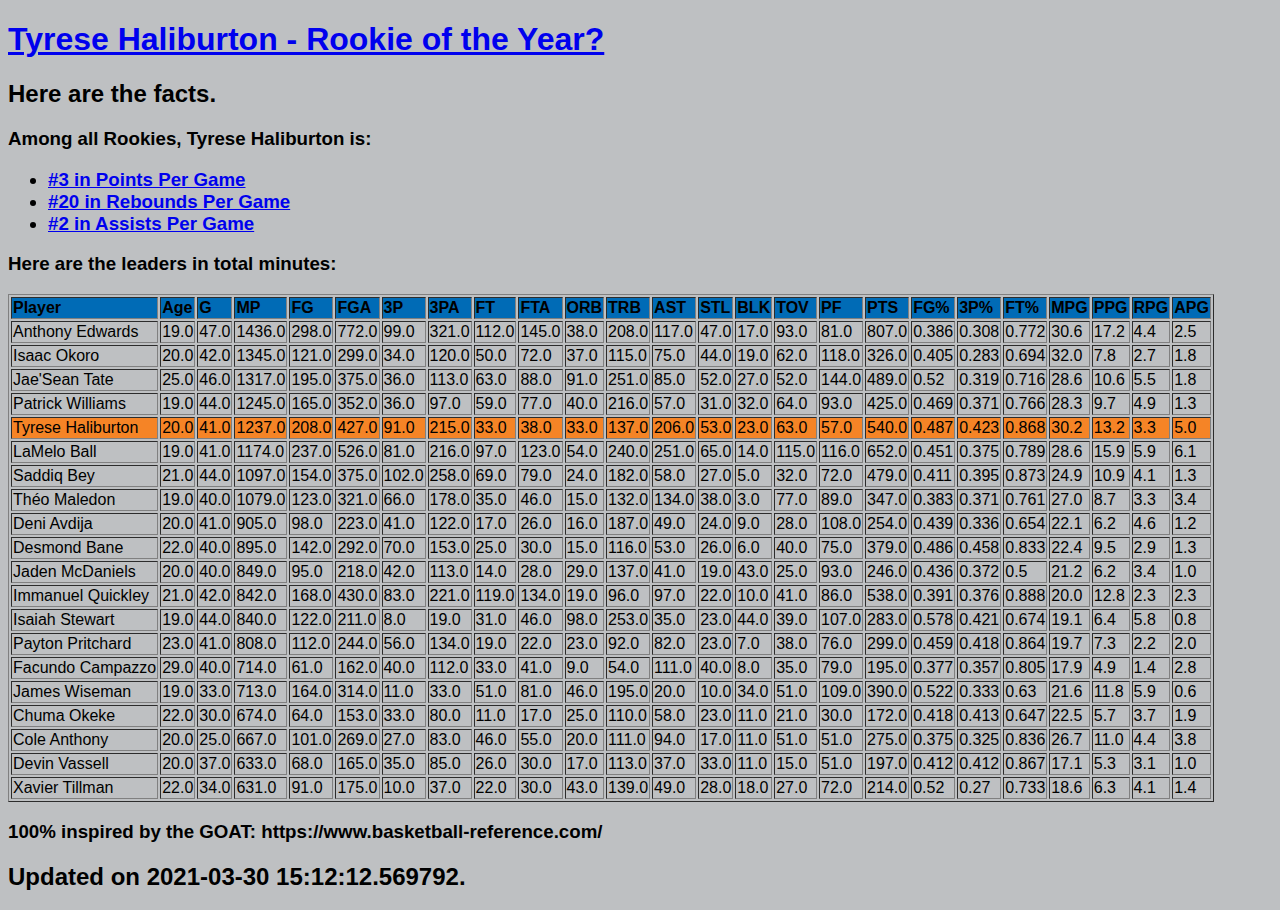
<file: index.html>
<!DOCTYPE html>
    <HTML lang="en">
    <head>
    <link rel="icon" href="https://user-images.githubusercontent.com/16616543/38898937-6a56f3b0-4264-11e8-997d-139dccf4314d.png">
    <link rel="stylesheet" type="text/css" href="style.css">
    <title>RJ Barrett Rookie Stat Tracker</title>
    </head>
    <body>

        <h1><a href="https://jbsoliman.github.io/rj-barrett">Tyrese Haliburton - Rookie of the Year?</a></h1>
        <h2>Here are the facts. </h2>
        <h3>Among all Rookies, Tyrese Haliburton is:
        <ul>
        <li><a href="https://jbsoliman.github.io/rj-barrett/ppg">#3 in Points Per Game</a></li>
        <li><a href="https://jbsoliman.github.io/rj-barrett/rpg">#20 in Rebounds Per Game</a></li>
        <li><a href="https://jbsoliman.github.io/rj-barrett/apg">#2 in Assists Per Game</a></li>
        </ul>
        </h3>

        <h3>Here are the leaders in total minutes:</h3>
        <table border="1" class="dataframe">
  <thead>
    <tr style="text-align: right;">
      <th>Player</th>
      <th>Age</th>
      <th>G</th>
      <th>MP</th>
      <th>FG</th>
      <th>FGA</th>
      <th>3P</th>
      <th>3PA</th>
      <th>FT</th>
      <th>FTA</th>
      <th>ORB</th>
      <th>TRB</th>
      <th>AST</th>
      <th>STL</th>
      <th>BLK</th>
      <th>TOV</th>
      <th>PF</th>
      <th>PTS</th>
      <th>FG%</th>
      <th>3P%</th>
      <th>FT%</th>
      <th>MPG</th>
      <th>PPG</th>
      <th>RPG</th>
      <th>APG</th>
    </tr>
  </thead>
  <tbody>
    <tr>
      <td>Anthony Edwards</td>
      <td>19.0</td>
      <td>47.0</td>
      <td>1436.0</td>
      <td>298.0</td>
      <td>772.0</td>
      <td>99.0</td>
      <td>321.0</td>
      <td>112.0</td>
      <td>145.0</td>
      <td>38.0</td>
      <td>208.0</td>
      <td>117.0</td>
      <td>47.0</td>
      <td>17.0</td>
      <td>93.0</td>
      <td>81.0</td>
      <td>807.0</td>
      <td>0.386</td>
      <td>0.308</td>
      <td>0.772</td>
      <td>30.6</td>
      <td>17.2</td>
      <td>4.4</td>
      <td>2.5</td>
    </tr>
    <tr>
      <td>Isaac Okoro</td>
      <td>20.0</td>
      <td>42.0</td>
      <td>1345.0</td>
      <td>121.0</td>
      <td>299.0</td>
      <td>34.0</td>
      <td>120.0</td>
      <td>50.0</td>
      <td>72.0</td>
      <td>37.0</td>
      <td>115.0</td>
      <td>75.0</td>
      <td>44.0</td>
      <td>19.0</td>
      <td>62.0</td>
      <td>118.0</td>
      <td>326.0</td>
      <td>0.405</td>
      <td>0.283</td>
      <td>0.694</td>
      <td>32.0</td>
      <td>7.8</td>
      <td>2.7</td>
      <td>1.8</td>
    </tr>
    <tr>
      <td>Jae'Sean Tate</td>
      <td>25.0</td>
      <td>46.0</td>
      <td>1317.0</td>
      <td>195.0</td>
      <td>375.0</td>
      <td>36.0</td>
      <td>113.0</td>
      <td>63.0</td>
      <td>88.0</td>
      <td>91.0</td>
      <td>251.0</td>
      <td>85.0</td>
      <td>52.0</td>
      <td>27.0</td>
      <td>52.0</td>
      <td>144.0</td>
      <td>489.0</td>
      <td>0.52</td>
      <td>0.319</td>
      <td>0.716</td>
      <td>28.6</td>
      <td>10.6</td>
      <td>5.5</td>
      <td>1.8</td>
    </tr>
    <tr>
      <td>Patrick Williams</td>
      <td>19.0</td>
      <td>44.0</td>
      <td>1245.0</td>
      <td>165.0</td>
      <td>352.0</td>
      <td>36.0</td>
      <td>97.0</td>
      <td>59.0</td>
      <td>77.0</td>
      <td>40.0</td>
      <td>216.0</td>
      <td>57.0</td>
      <td>31.0</td>
      <td>32.0</td>
      <td>64.0</td>
      <td>93.0</td>
      <td>425.0</td>
      <td>0.469</td>
      <td>0.371</td>
      <td>0.766</td>
      <td>28.3</td>
      <td>9.7</td>
      <td>4.9</td>
      <td>1.3</td>
    </tr>
    <tr>
      <td>Tyrese Haliburton</td>
      <td>20.0</td>
      <td>41.0</td>
      <td>1237.0</td>
      <td>208.0</td>
      <td>427.0</td>
      <td>91.0</td>
      <td>215.0</td>
      <td>33.0</td>
      <td>38.0</td>
      <td>33.0</td>
      <td>137.0</td>
      <td>206.0</td>
      <td>53.0</td>
      <td>23.0</td>
      <td>63.0</td>
      <td>57.0</td>
      <td>540.0</td>
      <td>0.487</td>
      <td>0.423</td>
      <td>0.868</td>
      <td>30.2</td>
      <td>13.2</td>
      <td>3.3</td>
      <td>5.0</td>
    </tr>
    <tr>
      <td>LaMelo Ball</td>
      <td>19.0</td>
      <td>41.0</td>
      <td>1174.0</td>
      <td>237.0</td>
      <td>526.0</td>
      <td>81.0</td>
      <td>216.0</td>
      <td>97.0</td>
      <td>123.0</td>
      <td>54.0</td>
      <td>240.0</td>
      <td>251.0</td>
      <td>65.0</td>
      <td>14.0</td>
      <td>115.0</td>
      <td>116.0</td>
      <td>652.0</td>
      <td>0.451</td>
      <td>0.375</td>
      <td>0.789</td>
      <td>28.6</td>
      <td>15.9</td>
      <td>5.9</td>
      <td>6.1</td>
    </tr>
    <tr>
      <td>Saddiq Bey</td>
      <td>21.0</td>
      <td>44.0</td>
      <td>1097.0</td>
      <td>154.0</td>
      <td>375.0</td>
      <td>102.0</td>
      <td>258.0</td>
      <td>69.0</td>
      <td>79.0</td>
      <td>24.0</td>
      <td>182.0</td>
      <td>58.0</td>
      <td>27.0</td>
      <td>5.0</td>
      <td>32.0</td>
      <td>72.0</td>
      <td>479.0</td>
      <td>0.411</td>
      <td>0.395</td>
      <td>0.873</td>
      <td>24.9</td>
      <td>10.9</td>
      <td>4.1</td>
      <td>1.3</td>
    </tr>
    <tr>
      <td>Théo Maledon</td>
      <td>19.0</td>
      <td>40.0</td>
      <td>1079.0</td>
      <td>123.0</td>
      <td>321.0</td>
      <td>66.0</td>
      <td>178.0</td>
      <td>35.0</td>
      <td>46.0</td>
      <td>15.0</td>
      <td>132.0</td>
      <td>134.0</td>
      <td>38.0</td>
      <td>3.0</td>
      <td>77.0</td>
      <td>89.0</td>
      <td>347.0</td>
      <td>0.383</td>
      <td>0.371</td>
      <td>0.761</td>
      <td>27.0</td>
      <td>8.7</td>
      <td>3.3</td>
      <td>3.4</td>
    </tr>
    <tr>
      <td>Deni Avdija</td>
      <td>20.0</td>
      <td>41.0</td>
      <td>905.0</td>
      <td>98.0</td>
      <td>223.0</td>
      <td>41.0</td>
      <td>122.0</td>
      <td>17.0</td>
      <td>26.0</td>
      <td>16.0</td>
      <td>187.0</td>
      <td>49.0</td>
      <td>24.0</td>
      <td>9.0</td>
      <td>28.0</td>
      <td>108.0</td>
      <td>254.0</td>
      <td>0.439</td>
      <td>0.336</td>
      <td>0.654</td>
      <td>22.1</td>
      <td>6.2</td>
      <td>4.6</td>
      <td>1.2</td>
    </tr>
    <tr>
      <td>Desmond Bane</td>
      <td>22.0</td>
      <td>40.0</td>
      <td>895.0</td>
      <td>142.0</td>
      <td>292.0</td>
      <td>70.0</td>
      <td>153.0</td>
      <td>25.0</td>
      <td>30.0</td>
      <td>15.0</td>
      <td>116.0</td>
      <td>53.0</td>
      <td>26.0</td>
      <td>6.0</td>
      <td>40.0</td>
      <td>75.0</td>
      <td>379.0</td>
      <td>0.486</td>
      <td>0.458</td>
      <td>0.833</td>
      <td>22.4</td>
      <td>9.5</td>
      <td>2.9</td>
      <td>1.3</td>
    </tr>
    <tr>
      <td>Jaden McDaniels</td>
      <td>20.0</td>
      <td>40.0</td>
      <td>849.0</td>
      <td>95.0</td>
      <td>218.0</td>
      <td>42.0</td>
      <td>113.0</td>
      <td>14.0</td>
      <td>28.0</td>
      <td>29.0</td>
      <td>137.0</td>
      <td>41.0</td>
      <td>19.0</td>
      <td>43.0</td>
      <td>25.0</td>
      <td>93.0</td>
      <td>246.0</td>
      <td>0.436</td>
      <td>0.372</td>
      <td>0.5</td>
      <td>21.2</td>
      <td>6.2</td>
      <td>3.4</td>
      <td>1.0</td>
    </tr>
    <tr>
      <td>Immanuel Quickley</td>
      <td>21.0</td>
      <td>42.0</td>
      <td>842.0</td>
      <td>168.0</td>
      <td>430.0</td>
      <td>83.0</td>
      <td>221.0</td>
      <td>119.0</td>
      <td>134.0</td>
      <td>19.0</td>
      <td>96.0</td>
      <td>97.0</td>
      <td>22.0</td>
      <td>10.0</td>
      <td>41.0</td>
      <td>86.0</td>
      <td>538.0</td>
      <td>0.391</td>
      <td>0.376</td>
      <td>0.888</td>
      <td>20.0</td>
      <td>12.8</td>
      <td>2.3</td>
      <td>2.3</td>
    </tr>
    <tr>
      <td>Isaiah Stewart</td>
      <td>19.0</td>
      <td>44.0</td>
      <td>840.0</td>
      <td>122.0</td>
      <td>211.0</td>
      <td>8.0</td>
      <td>19.0</td>
      <td>31.0</td>
      <td>46.0</td>
      <td>98.0</td>
      <td>253.0</td>
      <td>35.0</td>
      <td>23.0</td>
      <td>44.0</td>
      <td>39.0</td>
      <td>107.0</td>
      <td>283.0</td>
      <td>0.578</td>
      <td>0.421</td>
      <td>0.674</td>
      <td>19.1</td>
      <td>6.4</td>
      <td>5.8</td>
      <td>0.8</td>
    </tr>
    <tr>
      <td>Payton Pritchard</td>
      <td>23.0</td>
      <td>41.0</td>
      <td>808.0</td>
      <td>112.0</td>
      <td>244.0</td>
      <td>56.0</td>
      <td>134.0</td>
      <td>19.0</td>
      <td>22.0</td>
      <td>23.0</td>
      <td>92.0</td>
      <td>82.0</td>
      <td>23.0</td>
      <td>7.0</td>
      <td>38.0</td>
      <td>76.0</td>
      <td>299.0</td>
      <td>0.459</td>
      <td>0.418</td>
      <td>0.864</td>
      <td>19.7</td>
      <td>7.3</td>
      <td>2.2</td>
      <td>2.0</td>
    </tr>
    <tr>
      <td>Facundo Campazzo</td>
      <td>29.0</td>
      <td>40.0</td>
      <td>714.0</td>
      <td>61.0</td>
      <td>162.0</td>
      <td>40.0</td>
      <td>112.0</td>
      <td>33.0</td>
      <td>41.0</td>
      <td>9.0</td>
      <td>54.0</td>
      <td>111.0</td>
      <td>40.0</td>
      <td>8.0</td>
      <td>35.0</td>
      <td>79.0</td>
      <td>195.0</td>
      <td>0.377</td>
      <td>0.357</td>
      <td>0.805</td>
      <td>17.9</td>
      <td>4.9</td>
      <td>1.4</td>
      <td>2.8</td>
    </tr>
    <tr>
      <td>James Wiseman</td>
      <td>19.0</td>
      <td>33.0</td>
      <td>713.0</td>
      <td>164.0</td>
      <td>314.0</td>
      <td>11.0</td>
      <td>33.0</td>
      <td>51.0</td>
      <td>81.0</td>
      <td>46.0</td>
      <td>195.0</td>
      <td>20.0</td>
      <td>10.0</td>
      <td>34.0</td>
      <td>51.0</td>
      <td>109.0</td>
      <td>390.0</td>
      <td>0.522</td>
      <td>0.333</td>
      <td>0.63</td>
      <td>21.6</td>
      <td>11.8</td>
      <td>5.9</td>
      <td>0.6</td>
    </tr>
    <tr>
      <td>Chuma Okeke</td>
      <td>22.0</td>
      <td>30.0</td>
      <td>674.0</td>
      <td>64.0</td>
      <td>153.0</td>
      <td>33.0</td>
      <td>80.0</td>
      <td>11.0</td>
      <td>17.0</td>
      <td>25.0</td>
      <td>110.0</td>
      <td>58.0</td>
      <td>23.0</td>
      <td>11.0</td>
      <td>21.0</td>
      <td>30.0</td>
      <td>172.0</td>
      <td>0.418</td>
      <td>0.413</td>
      <td>0.647</td>
      <td>22.5</td>
      <td>5.7</td>
      <td>3.7</td>
      <td>1.9</td>
    </tr>
    <tr>
      <td>Cole Anthony</td>
      <td>20.0</td>
      <td>25.0</td>
      <td>667.0</td>
      <td>101.0</td>
      <td>269.0</td>
      <td>27.0</td>
      <td>83.0</td>
      <td>46.0</td>
      <td>55.0</td>
      <td>20.0</td>
      <td>111.0</td>
      <td>94.0</td>
      <td>17.0</td>
      <td>11.0</td>
      <td>51.0</td>
      <td>51.0</td>
      <td>275.0</td>
      <td>0.375</td>
      <td>0.325</td>
      <td>0.836</td>
      <td>26.7</td>
      <td>11.0</td>
      <td>4.4</td>
      <td>3.8</td>
    </tr>
    <tr>
      <td>Devin Vassell</td>
      <td>20.0</td>
      <td>37.0</td>
      <td>633.0</td>
      <td>68.0</td>
      <td>165.0</td>
      <td>35.0</td>
      <td>85.0</td>
      <td>26.0</td>
      <td>30.0</td>
      <td>17.0</td>
      <td>113.0</td>
      <td>37.0</td>
      <td>33.0</td>
      <td>11.0</td>
      <td>15.0</td>
      <td>51.0</td>
      <td>197.0</td>
      <td>0.412</td>
      <td>0.412</td>
      <td>0.867</td>
      <td>17.1</td>
      <td>5.3</td>
      <td>3.1</td>
      <td>1.0</td>
    </tr>
    <tr>
      <td>Xavier Tillman</td>
      <td>22.0</td>
      <td>34.0</td>
      <td>631.0</td>
      <td>91.0</td>
      <td>175.0</td>
      <td>10.0</td>
      <td>37.0</td>
      <td>22.0</td>
      <td>30.0</td>
      <td>43.0</td>
      <td>139.0</td>
      <td>49.0</td>
      <td>28.0</td>
      <td>18.0</td>
      <td>27.0</td>
      <td>72.0</td>
      <td>214.0</td>
      <td>0.52</td>
      <td>0.27</td>
      <td>0.733</td>
      <td>18.6</td>
      <td>6.3</td>
      <td>4.1</td>
      <td>1.4</td>
    </tr>
  </tbody>
</table>
        <h3>100&percnt; inspired by the GOAT: https://www.basketball-reference.com/</h3>
        <h2>Updated on 2021-03-30 15:12:12.569792.</h2>
    </body>
    </HTML>
</file>
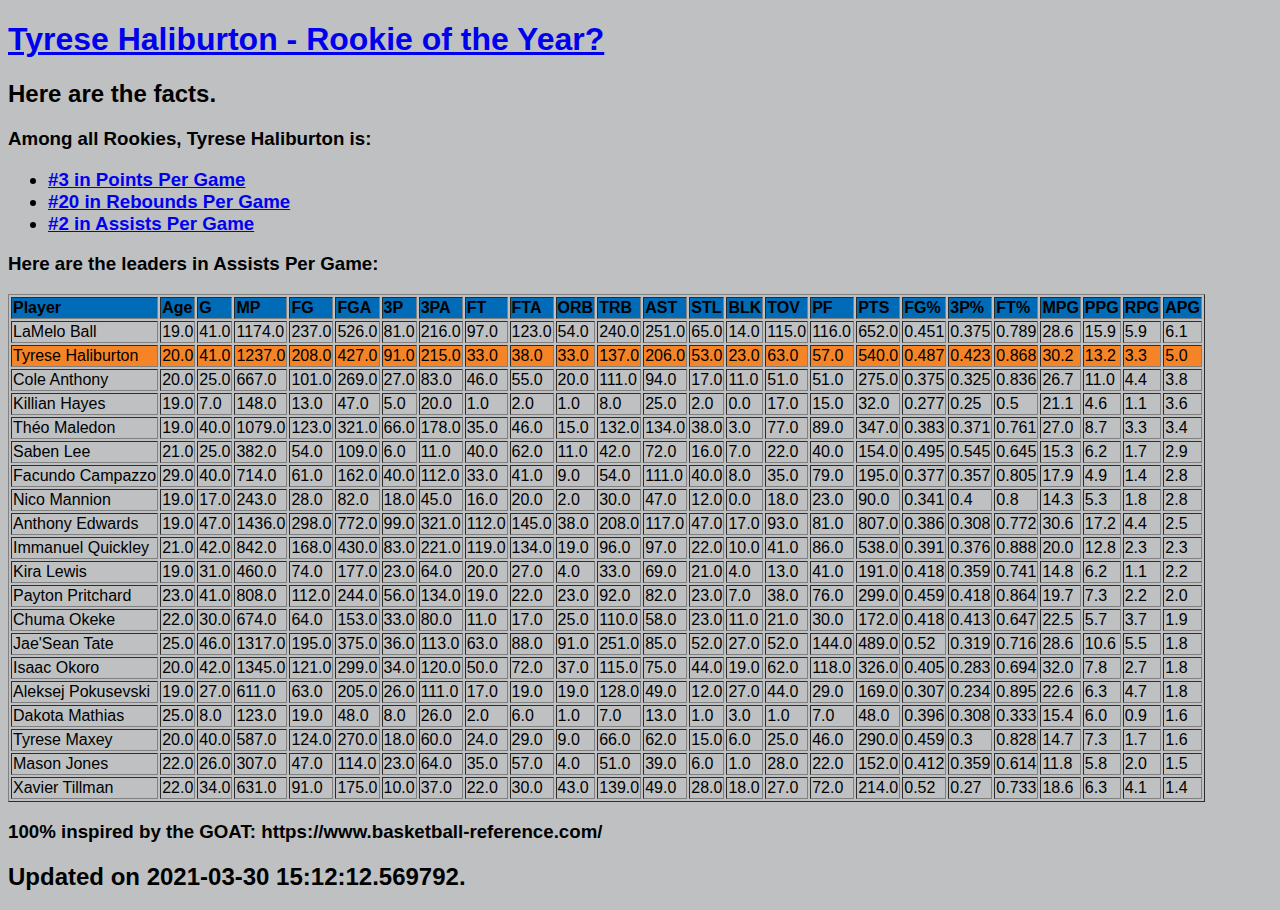
<file: apg/index.html>
<!DOCTYPE html>
    <HTML lang="en">
    <head>
    <link rel="icon" href="https://user-images.githubusercontent.com/16616543/38898937-6a56f3b0-4264-11e8-997d-139dccf4314d.png">
    <link rel="stylesheet" type="text/css" href="style.css">
    <title>RJ Barrett Rookie Stat Tracker</title>
    </head>
    <body>

        <h1><a href="https://jbsoliman.github.io/rj-barrett">Tyrese Haliburton - Rookie of the Year?</a></h1>
        <h2>Here are the facts. </h2>
        <h3>Among all Rookies, Tyrese Haliburton is:
        <ul>
        <li><a href="https://jbsoliman.github.io/rj-barrett/ppg">#3 in Points Per Game</a></li>
        <li><a href="https://jbsoliman.github.io/rj-barrett/rpg">#20 in Rebounds Per Game</a></li>
        <li><a href="https://jbsoliman.github.io/rj-barrett/apg">#2 in Assists Per Game</a></li>
        </ul>
        </h3>

        <h3>Here are the leaders in Assists Per Game:</h3>
        <table border="1" class="dataframe">
  <thead>
    <tr style="text-align: right;">
      <th>Player</th>
      <th>Age</th>
      <th>G</th>
      <th>MP</th>
      <th>FG</th>
      <th>FGA</th>
      <th>3P</th>
      <th>3PA</th>
      <th>FT</th>
      <th>FTA</th>
      <th>ORB</th>
      <th>TRB</th>
      <th>AST</th>
      <th>STL</th>
      <th>BLK</th>
      <th>TOV</th>
      <th>PF</th>
      <th>PTS</th>
      <th>FG%</th>
      <th>3P%</th>
      <th>FT%</th>
      <th>MPG</th>
      <th>PPG</th>
      <th>RPG</th>
      <th>APG</th>
    </tr>
  </thead>
  <tbody>
    <tr>
      <td>LaMelo Ball</td>
      <td>19.0</td>
      <td>41.0</td>
      <td>1174.0</td>
      <td>237.0</td>
      <td>526.0</td>
      <td>81.0</td>
      <td>216.0</td>
      <td>97.0</td>
      <td>123.0</td>
      <td>54.0</td>
      <td>240.0</td>
      <td>251.0</td>
      <td>65.0</td>
      <td>14.0</td>
      <td>115.0</td>
      <td>116.0</td>
      <td>652.0</td>
      <td>0.451</td>
      <td>0.375</td>
      <td>0.789</td>
      <td>28.6</td>
      <td>15.9</td>
      <td>5.9</td>
      <td>6.1</td>
    </tr>
    <tr>
      <td>Tyrese Haliburton</td>
      <td>20.0</td>
      <td>41.0</td>
      <td>1237.0</td>
      <td>208.0</td>
      <td>427.0</td>
      <td>91.0</td>
      <td>215.0</td>
      <td>33.0</td>
      <td>38.0</td>
      <td>33.0</td>
      <td>137.0</td>
      <td>206.0</td>
      <td>53.0</td>
      <td>23.0</td>
      <td>63.0</td>
      <td>57.0</td>
      <td>540.0</td>
      <td>0.487</td>
      <td>0.423</td>
      <td>0.868</td>
      <td>30.2</td>
      <td>13.2</td>
      <td>3.3</td>
      <td>5.0</td>
    </tr>
    <tr>
      <td>Cole Anthony</td>
      <td>20.0</td>
      <td>25.0</td>
      <td>667.0</td>
      <td>101.0</td>
      <td>269.0</td>
      <td>27.0</td>
      <td>83.0</td>
      <td>46.0</td>
      <td>55.0</td>
      <td>20.0</td>
      <td>111.0</td>
      <td>94.0</td>
      <td>17.0</td>
      <td>11.0</td>
      <td>51.0</td>
      <td>51.0</td>
      <td>275.0</td>
      <td>0.375</td>
      <td>0.325</td>
      <td>0.836</td>
      <td>26.7</td>
      <td>11.0</td>
      <td>4.4</td>
      <td>3.8</td>
    </tr>
    <tr>
      <td>Killian Hayes</td>
      <td>19.0</td>
      <td>7.0</td>
      <td>148.0</td>
      <td>13.0</td>
      <td>47.0</td>
      <td>5.0</td>
      <td>20.0</td>
      <td>1.0</td>
      <td>2.0</td>
      <td>1.0</td>
      <td>8.0</td>
      <td>25.0</td>
      <td>2.0</td>
      <td>0.0</td>
      <td>17.0</td>
      <td>15.0</td>
      <td>32.0</td>
      <td>0.277</td>
      <td>0.25</td>
      <td>0.5</td>
      <td>21.1</td>
      <td>4.6</td>
      <td>1.1</td>
      <td>3.6</td>
    </tr>
    <tr>
      <td>Théo Maledon</td>
      <td>19.0</td>
      <td>40.0</td>
      <td>1079.0</td>
      <td>123.0</td>
      <td>321.0</td>
      <td>66.0</td>
      <td>178.0</td>
      <td>35.0</td>
      <td>46.0</td>
      <td>15.0</td>
      <td>132.0</td>
      <td>134.0</td>
      <td>38.0</td>
      <td>3.0</td>
      <td>77.0</td>
      <td>89.0</td>
      <td>347.0</td>
      <td>0.383</td>
      <td>0.371</td>
      <td>0.761</td>
      <td>27.0</td>
      <td>8.7</td>
      <td>3.3</td>
      <td>3.4</td>
    </tr>
    <tr>
      <td>Saben Lee</td>
      <td>21.0</td>
      <td>25.0</td>
      <td>382.0</td>
      <td>54.0</td>
      <td>109.0</td>
      <td>6.0</td>
      <td>11.0</td>
      <td>40.0</td>
      <td>62.0</td>
      <td>11.0</td>
      <td>42.0</td>
      <td>72.0</td>
      <td>16.0</td>
      <td>7.0</td>
      <td>22.0</td>
      <td>40.0</td>
      <td>154.0</td>
      <td>0.495</td>
      <td>0.545</td>
      <td>0.645</td>
      <td>15.3</td>
      <td>6.2</td>
      <td>1.7</td>
      <td>2.9</td>
    </tr>
    <tr>
      <td>Facundo Campazzo</td>
      <td>29.0</td>
      <td>40.0</td>
      <td>714.0</td>
      <td>61.0</td>
      <td>162.0</td>
      <td>40.0</td>
      <td>112.0</td>
      <td>33.0</td>
      <td>41.0</td>
      <td>9.0</td>
      <td>54.0</td>
      <td>111.0</td>
      <td>40.0</td>
      <td>8.0</td>
      <td>35.0</td>
      <td>79.0</td>
      <td>195.0</td>
      <td>0.377</td>
      <td>0.357</td>
      <td>0.805</td>
      <td>17.9</td>
      <td>4.9</td>
      <td>1.4</td>
      <td>2.8</td>
    </tr>
    <tr>
      <td>Nico Mannion</td>
      <td>19.0</td>
      <td>17.0</td>
      <td>243.0</td>
      <td>28.0</td>
      <td>82.0</td>
      <td>18.0</td>
      <td>45.0</td>
      <td>16.0</td>
      <td>20.0</td>
      <td>2.0</td>
      <td>30.0</td>
      <td>47.0</td>
      <td>12.0</td>
      <td>0.0</td>
      <td>18.0</td>
      <td>23.0</td>
      <td>90.0</td>
      <td>0.341</td>
      <td>0.4</td>
      <td>0.8</td>
      <td>14.3</td>
      <td>5.3</td>
      <td>1.8</td>
      <td>2.8</td>
    </tr>
    <tr>
      <td>Anthony Edwards</td>
      <td>19.0</td>
      <td>47.0</td>
      <td>1436.0</td>
      <td>298.0</td>
      <td>772.0</td>
      <td>99.0</td>
      <td>321.0</td>
      <td>112.0</td>
      <td>145.0</td>
      <td>38.0</td>
      <td>208.0</td>
      <td>117.0</td>
      <td>47.0</td>
      <td>17.0</td>
      <td>93.0</td>
      <td>81.0</td>
      <td>807.0</td>
      <td>0.386</td>
      <td>0.308</td>
      <td>0.772</td>
      <td>30.6</td>
      <td>17.2</td>
      <td>4.4</td>
      <td>2.5</td>
    </tr>
    <tr>
      <td>Immanuel Quickley</td>
      <td>21.0</td>
      <td>42.0</td>
      <td>842.0</td>
      <td>168.0</td>
      <td>430.0</td>
      <td>83.0</td>
      <td>221.0</td>
      <td>119.0</td>
      <td>134.0</td>
      <td>19.0</td>
      <td>96.0</td>
      <td>97.0</td>
      <td>22.0</td>
      <td>10.0</td>
      <td>41.0</td>
      <td>86.0</td>
      <td>538.0</td>
      <td>0.391</td>
      <td>0.376</td>
      <td>0.888</td>
      <td>20.0</td>
      <td>12.8</td>
      <td>2.3</td>
      <td>2.3</td>
    </tr>
    <tr>
      <td>Kira Lewis</td>
      <td>19.0</td>
      <td>31.0</td>
      <td>460.0</td>
      <td>74.0</td>
      <td>177.0</td>
      <td>23.0</td>
      <td>64.0</td>
      <td>20.0</td>
      <td>27.0</td>
      <td>4.0</td>
      <td>33.0</td>
      <td>69.0</td>
      <td>21.0</td>
      <td>4.0</td>
      <td>13.0</td>
      <td>41.0</td>
      <td>191.0</td>
      <td>0.418</td>
      <td>0.359</td>
      <td>0.741</td>
      <td>14.8</td>
      <td>6.2</td>
      <td>1.1</td>
      <td>2.2</td>
    </tr>
    <tr>
      <td>Payton Pritchard</td>
      <td>23.0</td>
      <td>41.0</td>
      <td>808.0</td>
      <td>112.0</td>
      <td>244.0</td>
      <td>56.0</td>
      <td>134.0</td>
      <td>19.0</td>
      <td>22.0</td>
      <td>23.0</td>
      <td>92.0</td>
      <td>82.0</td>
      <td>23.0</td>
      <td>7.0</td>
      <td>38.0</td>
      <td>76.0</td>
      <td>299.0</td>
      <td>0.459</td>
      <td>0.418</td>
      <td>0.864</td>
      <td>19.7</td>
      <td>7.3</td>
      <td>2.2</td>
      <td>2.0</td>
    </tr>
    <tr>
      <td>Chuma Okeke</td>
      <td>22.0</td>
      <td>30.0</td>
      <td>674.0</td>
      <td>64.0</td>
      <td>153.0</td>
      <td>33.0</td>
      <td>80.0</td>
      <td>11.0</td>
      <td>17.0</td>
      <td>25.0</td>
      <td>110.0</td>
      <td>58.0</td>
      <td>23.0</td>
      <td>11.0</td>
      <td>21.0</td>
      <td>30.0</td>
      <td>172.0</td>
      <td>0.418</td>
      <td>0.413</td>
      <td>0.647</td>
      <td>22.5</td>
      <td>5.7</td>
      <td>3.7</td>
      <td>1.9</td>
    </tr>
    <tr>
      <td>Jae'Sean Tate</td>
      <td>25.0</td>
      <td>46.0</td>
      <td>1317.0</td>
      <td>195.0</td>
      <td>375.0</td>
      <td>36.0</td>
      <td>113.0</td>
      <td>63.0</td>
      <td>88.0</td>
      <td>91.0</td>
      <td>251.0</td>
      <td>85.0</td>
      <td>52.0</td>
      <td>27.0</td>
      <td>52.0</td>
      <td>144.0</td>
      <td>489.0</td>
      <td>0.52</td>
      <td>0.319</td>
      <td>0.716</td>
      <td>28.6</td>
      <td>10.6</td>
      <td>5.5</td>
      <td>1.8</td>
    </tr>
    <tr>
      <td>Isaac Okoro</td>
      <td>20.0</td>
      <td>42.0</td>
      <td>1345.0</td>
      <td>121.0</td>
      <td>299.0</td>
      <td>34.0</td>
      <td>120.0</td>
      <td>50.0</td>
      <td>72.0</td>
      <td>37.0</td>
      <td>115.0</td>
      <td>75.0</td>
      <td>44.0</td>
      <td>19.0</td>
      <td>62.0</td>
      <td>118.0</td>
      <td>326.0</td>
      <td>0.405</td>
      <td>0.283</td>
      <td>0.694</td>
      <td>32.0</td>
      <td>7.8</td>
      <td>2.7</td>
      <td>1.8</td>
    </tr>
    <tr>
      <td>Aleksej Pokusevski</td>
      <td>19.0</td>
      <td>27.0</td>
      <td>611.0</td>
      <td>63.0</td>
      <td>205.0</td>
      <td>26.0</td>
      <td>111.0</td>
      <td>17.0</td>
      <td>19.0</td>
      <td>19.0</td>
      <td>128.0</td>
      <td>49.0</td>
      <td>12.0</td>
      <td>27.0</td>
      <td>44.0</td>
      <td>29.0</td>
      <td>169.0</td>
      <td>0.307</td>
      <td>0.234</td>
      <td>0.895</td>
      <td>22.6</td>
      <td>6.3</td>
      <td>4.7</td>
      <td>1.8</td>
    </tr>
    <tr>
      <td>Dakota Mathias</td>
      <td>25.0</td>
      <td>8.0</td>
      <td>123.0</td>
      <td>19.0</td>
      <td>48.0</td>
      <td>8.0</td>
      <td>26.0</td>
      <td>2.0</td>
      <td>6.0</td>
      <td>1.0</td>
      <td>7.0</td>
      <td>13.0</td>
      <td>1.0</td>
      <td>3.0</td>
      <td>1.0</td>
      <td>7.0</td>
      <td>48.0</td>
      <td>0.396</td>
      <td>0.308</td>
      <td>0.333</td>
      <td>15.4</td>
      <td>6.0</td>
      <td>0.9</td>
      <td>1.6</td>
    </tr>
    <tr>
      <td>Tyrese Maxey</td>
      <td>20.0</td>
      <td>40.0</td>
      <td>587.0</td>
      <td>124.0</td>
      <td>270.0</td>
      <td>18.0</td>
      <td>60.0</td>
      <td>24.0</td>
      <td>29.0</td>
      <td>9.0</td>
      <td>66.0</td>
      <td>62.0</td>
      <td>15.0</td>
      <td>6.0</td>
      <td>25.0</td>
      <td>46.0</td>
      <td>290.0</td>
      <td>0.459</td>
      <td>0.3</td>
      <td>0.828</td>
      <td>14.7</td>
      <td>7.3</td>
      <td>1.7</td>
      <td>1.6</td>
    </tr>
    <tr>
      <td>Mason Jones</td>
      <td>22.0</td>
      <td>26.0</td>
      <td>307.0</td>
      <td>47.0</td>
      <td>114.0</td>
      <td>23.0</td>
      <td>64.0</td>
      <td>35.0</td>
      <td>57.0</td>
      <td>4.0</td>
      <td>51.0</td>
      <td>39.0</td>
      <td>6.0</td>
      <td>1.0</td>
      <td>28.0</td>
      <td>22.0</td>
      <td>152.0</td>
      <td>0.412</td>
      <td>0.359</td>
      <td>0.614</td>
      <td>11.8</td>
      <td>5.8</td>
      <td>2.0</td>
      <td>1.5</td>
    </tr>
    <tr>
      <td>Xavier Tillman</td>
      <td>22.0</td>
      <td>34.0</td>
      <td>631.0</td>
      <td>91.0</td>
      <td>175.0</td>
      <td>10.0</td>
      <td>37.0</td>
      <td>22.0</td>
      <td>30.0</td>
      <td>43.0</td>
      <td>139.0</td>
      <td>49.0</td>
      <td>28.0</td>
      <td>18.0</td>
      <td>27.0</td>
      <td>72.0</td>
      <td>214.0</td>
      <td>0.52</td>
      <td>0.27</td>
      <td>0.733</td>
      <td>18.6</td>
      <td>6.3</td>
      <td>4.1</td>
      <td>1.4</td>
    </tr>
  </tbody>
</table>
        <h3>100&percnt; inspired by the GOAT: https://www.basketball-reference.com/</h3>
        <h2>Updated on 2021-03-30 15:12:12.569792.</h2>
    </body>
    </HTML>
</file>
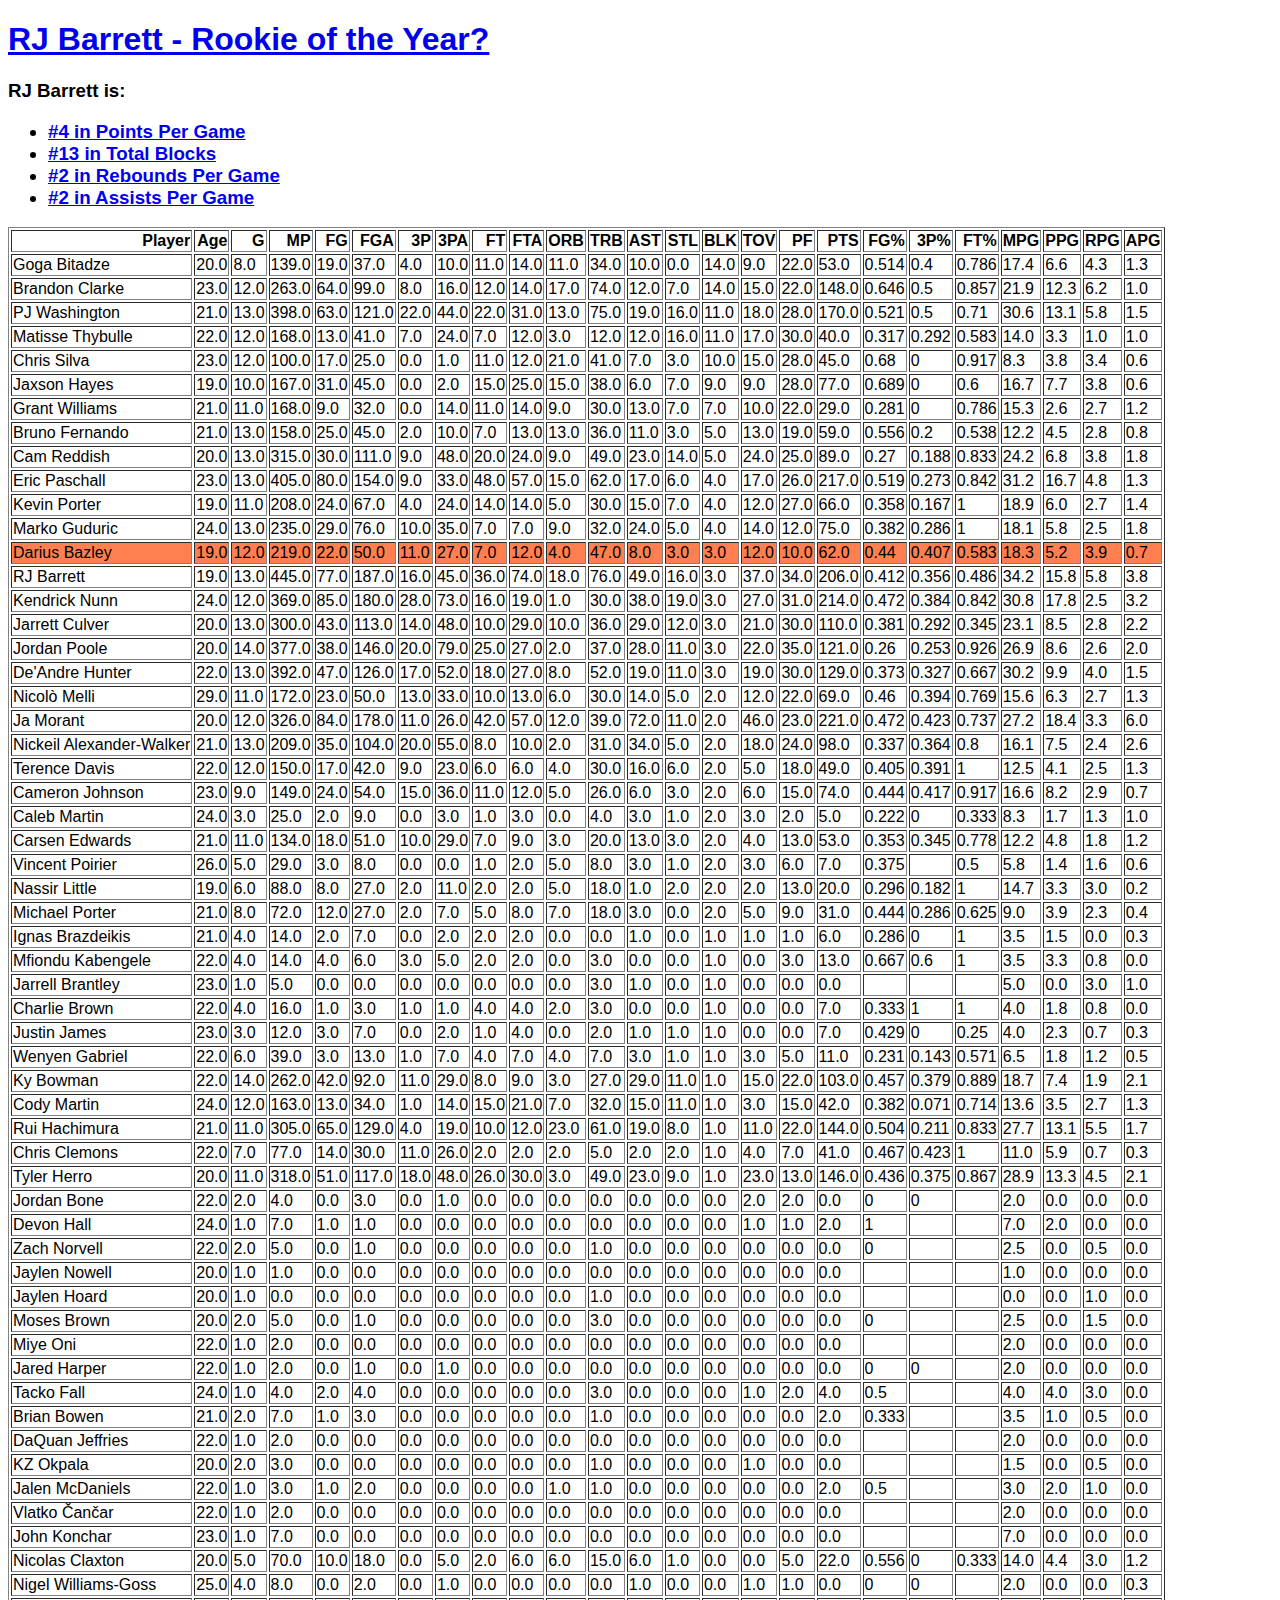
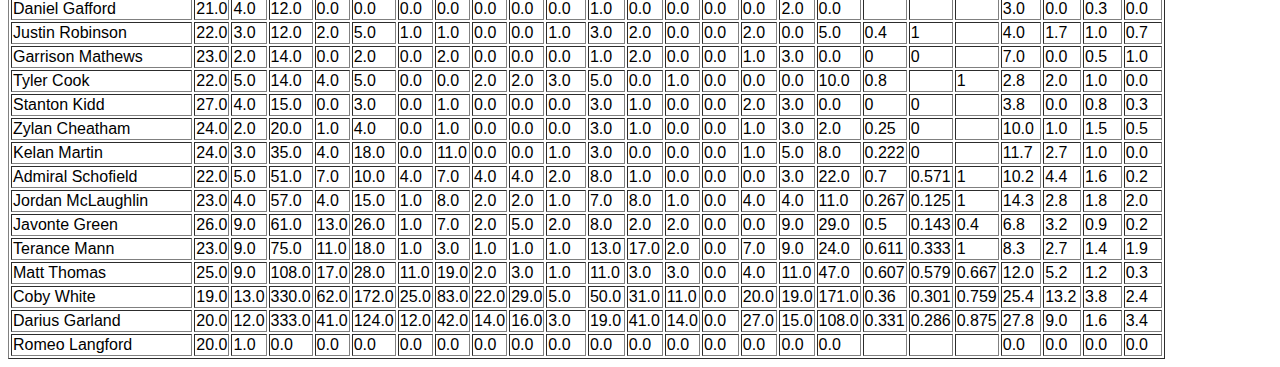
<file: blk/index.html>
<!DOCTYPE html>
    <HTML lang="en">
    <head>
    <link rel="stylesheet" type="text/css" href="style.css">
    </head>
    <body>

        <h1><a href="https://jbsoliman.github.io/rj-barrett">RJ Barrett - Rookie of the Year?</a></h1>
        <h3>RJ Barrett is:
        <ul>
        <li><a href="https://jbsoliman.github.io/rj-barrett/ppg">#4 in Points Per Game</a></li>
        <li><a href="https://jbsoliman.github.io/rj-barrett/blk">#13 in Total Blocks</a></li>
        <li><a href="https://jbsoliman.github.io/rj-barrett/rpg">#2 in Rebounds Per Game</a></li>
        <li><a href="https://jbsoliman.github.io/rj-barrett/apg">#2 in Assists Per Game</a></li>
        </ul>
        </h3>
        <table border="1" class="dataframe">
  <thead>
    <tr style="text-align: right;">
      <th>Player</th>
      <th>Age</th>
      <th>G</th>
      <th>MP</th>
      <th>FG</th>
      <th>FGA</th>
      <th>3P</th>
      <th>3PA</th>
      <th>FT</th>
      <th>FTA</th>
      <th>ORB</th>
      <th>TRB</th>
      <th>AST</th>
      <th>STL</th>
      <th>BLK</th>
      <th>TOV</th>
      <th>PF</th>
      <th>PTS</th>
      <th>FG%</th>
      <th>3P%</th>
      <th>FT%</th>
      <th>MPG</th>
      <th>PPG</th>
      <th>RPG</th>
      <th>APG</th>
    </tr>
  </thead>
  <tbody>
    <tr>
      <td>Goga Bitadze</td>
      <td>20.0</td>
      <td>8.0</td>
      <td>139.0</td>
      <td>19.0</td>
      <td>37.0</td>
      <td>4.0</td>
      <td>10.0</td>
      <td>11.0</td>
      <td>14.0</td>
      <td>11.0</td>
      <td>34.0</td>
      <td>10.0</td>
      <td>0.0</td>
      <td>14.0</td>
      <td>9.0</td>
      <td>22.0</td>
      <td>53.0</td>
      <td>0.514</td>
      <td>0.4</td>
      <td>0.786</td>
      <td>17.4</td>
      <td>6.6</td>
      <td>4.3</td>
      <td>1.3</td>
    </tr>
    <tr>
      <td>Brandon Clarke</td>
      <td>23.0</td>
      <td>12.0</td>
      <td>263.0</td>
      <td>64.0</td>
      <td>99.0</td>
      <td>8.0</td>
      <td>16.0</td>
      <td>12.0</td>
      <td>14.0</td>
      <td>17.0</td>
      <td>74.0</td>
      <td>12.0</td>
      <td>7.0</td>
      <td>14.0</td>
      <td>15.0</td>
      <td>22.0</td>
      <td>148.0</td>
      <td>0.646</td>
      <td>0.5</td>
      <td>0.857</td>
      <td>21.9</td>
      <td>12.3</td>
      <td>6.2</td>
      <td>1.0</td>
    </tr>
    <tr>
      <td>PJ Washington</td>
      <td>21.0</td>
      <td>13.0</td>
      <td>398.0</td>
      <td>63.0</td>
      <td>121.0</td>
      <td>22.0</td>
      <td>44.0</td>
      <td>22.0</td>
      <td>31.0</td>
      <td>13.0</td>
      <td>75.0</td>
      <td>19.0</td>
      <td>16.0</td>
      <td>11.0</td>
      <td>18.0</td>
      <td>28.0</td>
      <td>170.0</td>
      <td>0.521</td>
      <td>0.5</td>
      <td>0.71</td>
      <td>30.6</td>
      <td>13.1</td>
      <td>5.8</td>
      <td>1.5</td>
    </tr>
    <tr>
      <td>Matisse Thybulle</td>
      <td>22.0</td>
      <td>12.0</td>
      <td>168.0</td>
      <td>13.0</td>
      <td>41.0</td>
      <td>7.0</td>
      <td>24.0</td>
      <td>7.0</td>
      <td>12.0</td>
      <td>3.0</td>
      <td>12.0</td>
      <td>12.0</td>
      <td>16.0</td>
      <td>11.0</td>
      <td>17.0</td>
      <td>30.0</td>
      <td>40.0</td>
      <td>0.317</td>
      <td>0.292</td>
      <td>0.583</td>
      <td>14.0</td>
      <td>3.3</td>
      <td>1.0</td>
      <td>1.0</td>
    </tr>
    <tr>
      <td>Chris Silva</td>
      <td>23.0</td>
      <td>12.0</td>
      <td>100.0</td>
      <td>17.0</td>
      <td>25.0</td>
      <td>0.0</td>
      <td>1.0</td>
      <td>11.0</td>
      <td>12.0</td>
      <td>21.0</td>
      <td>41.0</td>
      <td>7.0</td>
      <td>3.0</td>
      <td>10.0</td>
      <td>15.0</td>
      <td>28.0</td>
      <td>45.0</td>
      <td>0.68</td>
      <td>0</td>
      <td>0.917</td>
      <td>8.3</td>
      <td>3.8</td>
      <td>3.4</td>
      <td>0.6</td>
    </tr>
    <tr>
      <td>Jaxson Hayes</td>
      <td>19.0</td>
      <td>10.0</td>
      <td>167.0</td>
      <td>31.0</td>
      <td>45.0</td>
      <td>0.0</td>
      <td>2.0</td>
      <td>15.0</td>
      <td>25.0</td>
      <td>15.0</td>
      <td>38.0</td>
      <td>6.0</td>
      <td>7.0</td>
      <td>9.0</td>
      <td>9.0</td>
      <td>28.0</td>
      <td>77.0</td>
      <td>0.689</td>
      <td>0</td>
      <td>0.6</td>
      <td>16.7</td>
      <td>7.7</td>
      <td>3.8</td>
      <td>0.6</td>
    </tr>
    <tr>
      <td>Grant Williams</td>
      <td>21.0</td>
      <td>11.0</td>
      <td>168.0</td>
      <td>9.0</td>
      <td>32.0</td>
      <td>0.0</td>
      <td>14.0</td>
      <td>11.0</td>
      <td>14.0</td>
      <td>9.0</td>
      <td>30.0</td>
      <td>13.0</td>
      <td>7.0</td>
      <td>7.0</td>
      <td>10.0</td>
      <td>22.0</td>
      <td>29.0</td>
      <td>0.281</td>
      <td>0</td>
      <td>0.786</td>
      <td>15.3</td>
      <td>2.6</td>
      <td>2.7</td>
      <td>1.2</td>
    </tr>
    <tr>
      <td>Bruno Fernando</td>
      <td>21.0</td>
      <td>13.0</td>
      <td>158.0</td>
      <td>25.0</td>
      <td>45.0</td>
      <td>2.0</td>
      <td>10.0</td>
      <td>7.0</td>
      <td>13.0</td>
      <td>13.0</td>
      <td>36.0</td>
      <td>11.0</td>
      <td>3.0</td>
      <td>5.0</td>
      <td>13.0</td>
      <td>19.0</td>
      <td>59.0</td>
      <td>0.556</td>
      <td>0.2</td>
      <td>0.538</td>
      <td>12.2</td>
      <td>4.5</td>
      <td>2.8</td>
      <td>0.8</td>
    </tr>
    <tr>
      <td>Cam Reddish</td>
      <td>20.0</td>
      <td>13.0</td>
      <td>315.0</td>
      <td>30.0</td>
      <td>111.0</td>
      <td>9.0</td>
      <td>48.0</td>
      <td>20.0</td>
      <td>24.0</td>
      <td>9.0</td>
      <td>49.0</td>
      <td>23.0</td>
      <td>14.0</td>
      <td>5.0</td>
      <td>24.0</td>
      <td>25.0</td>
      <td>89.0</td>
      <td>0.27</td>
      <td>0.188</td>
      <td>0.833</td>
      <td>24.2</td>
      <td>6.8</td>
      <td>3.8</td>
      <td>1.8</td>
    </tr>
    <tr>
      <td>Eric Paschall</td>
      <td>23.0</td>
      <td>13.0</td>
      <td>405.0</td>
      <td>80.0</td>
      <td>154.0</td>
      <td>9.0</td>
      <td>33.0</td>
      <td>48.0</td>
      <td>57.0</td>
      <td>15.0</td>
      <td>62.0</td>
      <td>17.0</td>
      <td>6.0</td>
      <td>4.0</td>
      <td>17.0</td>
      <td>26.0</td>
      <td>217.0</td>
      <td>0.519</td>
      <td>0.273</td>
      <td>0.842</td>
      <td>31.2</td>
      <td>16.7</td>
      <td>4.8</td>
      <td>1.3</td>
    </tr>
    <tr>
      <td>Kevin Porter</td>
      <td>19.0</td>
      <td>11.0</td>
      <td>208.0</td>
      <td>24.0</td>
      <td>67.0</td>
      <td>4.0</td>
      <td>24.0</td>
      <td>14.0</td>
      <td>14.0</td>
      <td>5.0</td>
      <td>30.0</td>
      <td>15.0</td>
      <td>7.0</td>
      <td>4.0</td>
      <td>12.0</td>
      <td>27.0</td>
      <td>66.0</td>
      <td>0.358</td>
      <td>0.167</td>
      <td>1</td>
      <td>18.9</td>
      <td>6.0</td>
      <td>2.7</td>
      <td>1.4</td>
    </tr>
    <tr>
      <td>Marko Guduric</td>
      <td>24.0</td>
      <td>13.0</td>
      <td>235.0</td>
      <td>29.0</td>
      <td>76.0</td>
      <td>10.0</td>
      <td>35.0</td>
      <td>7.0</td>
      <td>7.0</td>
      <td>9.0</td>
      <td>32.0</td>
      <td>24.0</td>
      <td>5.0</td>
      <td>4.0</td>
      <td>14.0</td>
      <td>12.0</td>
      <td>75.0</td>
      <td>0.382</td>
      <td>0.286</td>
      <td>1</td>
      <td>18.1</td>
      <td>5.8</td>
      <td>2.5</td>
      <td>1.8</td>
    </tr>
    <tr>
      <td>Darius Bazley</td>
      <td>19.0</td>
      <td>12.0</td>
      <td>219.0</td>
      <td>22.0</td>
      <td>50.0</td>
      <td>11.0</td>
      <td>27.0</td>
      <td>7.0</td>
      <td>12.0</td>
      <td>4.0</td>
      <td>47.0</td>
      <td>8.0</td>
      <td>3.0</td>
      <td>3.0</td>
      <td>12.0</td>
      <td>10.0</td>
      <td>62.0</td>
      <td>0.44</td>
      <td>0.407</td>
      <td>0.583</td>
      <td>18.3</td>
      <td>5.2</td>
      <td>3.9</td>
      <td>0.7</td>
    </tr>
    <tr>
      <td>RJ Barrett</td>
      <td>19.0</td>
      <td>13.0</td>
      <td>445.0</td>
      <td>77.0</td>
      <td>187.0</td>
      <td>16.0</td>
      <td>45.0</td>
      <td>36.0</td>
      <td>74.0</td>
      <td>18.0</td>
      <td>76.0</td>
      <td>49.0</td>
      <td>16.0</td>
      <td>3.0</td>
      <td>37.0</td>
      <td>34.0</td>
      <td>206.0</td>
      <td>0.412</td>
      <td>0.356</td>
      <td>0.486</td>
      <td>34.2</td>
      <td>15.8</td>
      <td>5.8</td>
      <td>3.8</td>
    </tr>
    <tr>
      <td>Kendrick Nunn</td>
      <td>24.0</td>
      <td>12.0</td>
      <td>369.0</td>
      <td>85.0</td>
      <td>180.0</td>
      <td>28.0</td>
      <td>73.0</td>
      <td>16.0</td>
      <td>19.0</td>
      <td>1.0</td>
      <td>30.0</td>
      <td>38.0</td>
      <td>19.0</td>
      <td>3.0</td>
      <td>27.0</td>
      <td>31.0</td>
      <td>214.0</td>
      <td>0.472</td>
      <td>0.384</td>
      <td>0.842</td>
      <td>30.8</td>
      <td>17.8</td>
      <td>2.5</td>
      <td>3.2</td>
    </tr>
    <tr>
      <td>Jarrett Culver</td>
      <td>20.0</td>
      <td>13.0</td>
      <td>300.0</td>
      <td>43.0</td>
      <td>113.0</td>
      <td>14.0</td>
      <td>48.0</td>
      <td>10.0</td>
      <td>29.0</td>
      <td>10.0</td>
      <td>36.0</td>
      <td>29.0</td>
      <td>12.0</td>
      <td>3.0</td>
      <td>21.0</td>
      <td>30.0</td>
      <td>110.0</td>
      <td>0.381</td>
      <td>0.292</td>
      <td>0.345</td>
      <td>23.1</td>
      <td>8.5</td>
      <td>2.8</td>
      <td>2.2</td>
    </tr>
    <tr>
      <td>Jordan Poole</td>
      <td>20.0</td>
      <td>14.0</td>
      <td>377.0</td>
      <td>38.0</td>
      <td>146.0</td>
      <td>20.0</td>
      <td>79.0</td>
      <td>25.0</td>
      <td>27.0</td>
      <td>2.0</td>
      <td>37.0</td>
      <td>28.0</td>
      <td>11.0</td>
      <td>3.0</td>
      <td>22.0</td>
      <td>35.0</td>
      <td>121.0</td>
      <td>0.26</td>
      <td>0.253</td>
      <td>0.926</td>
      <td>26.9</td>
      <td>8.6</td>
      <td>2.6</td>
      <td>2.0</td>
    </tr>
    <tr>
      <td>De'Andre Hunter</td>
      <td>22.0</td>
      <td>13.0</td>
      <td>392.0</td>
      <td>47.0</td>
      <td>126.0</td>
      <td>17.0</td>
      <td>52.0</td>
      <td>18.0</td>
      <td>27.0</td>
      <td>8.0</td>
      <td>52.0</td>
      <td>19.0</td>
      <td>11.0</td>
      <td>3.0</td>
      <td>19.0</td>
      <td>30.0</td>
      <td>129.0</td>
      <td>0.373</td>
      <td>0.327</td>
      <td>0.667</td>
      <td>30.2</td>
      <td>9.9</td>
      <td>4.0</td>
      <td>1.5</td>
    </tr>
    <tr>
      <td>Nicolò Melli</td>
      <td>29.0</td>
      <td>11.0</td>
      <td>172.0</td>
      <td>23.0</td>
      <td>50.0</td>
      <td>13.0</td>
      <td>33.0</td>
      <td>10.0</td>
      <td>13.0</td>
      <td>6.0</td>
      <td>30.0</td>
      <td>14.0</td>
      <td>5.0</td>
      <td>2.0</td>
      <td>12.0</td>
      <td>22.0</td>
      <td>69.0</td>
      <td>0.46</td>
      <td>0.394</td>
      <td>0.769</td>
      <td>15.6</td>
      <td>6.3</td>
      <td>2.7</td>
      <td>1.3</td>
    </tr>
    <tr>
      <td>Ja Morant</td>
      <td>20.0</td>
      <td>12.0</td>
      <td>326.0</td>
      <td>84.0</td>
      <td>178.0</td>
      <td>11.0</td>
      <td>26.0</td>
      <td>42.0</td>
      <td>57.0</td>
      <td>12.0</td>
      <td>39.0</td>
      <td>72.0</td>
      <td>11.0</td>
      <td>2.0</td>
      <td>46.0</td>
      <td>23.0</td>
      <td>221.0</td>
      <td>0.472</td>
      <td>0.423</td>
      <td>0.737</td>
      <td>27.2</td>
      <td>18.4</td>
      <td>3.3</td>
      <td>6.0</td>
    </tr>
    <tr>
      <td>Nickeil Alexander-Walker</td>
      <td>21.0</td>
      <td>13.0</td>
      <td>209.0</td>
      <td>35.0</td>
      <td>104.0</td>
      <td>20.0</td>
      <td>55.0</td>
      <td>8.0</td>
      <td>10.0</td>
      <td>2.0</td>
      <td>31.0</td>
      <td>34.0</td>
      <td>5.0</td>
      <td>2.0</td>
      <td>18.0</td>
      <td>24.0</td>
      <td>98.0</td>
      <td>0.337</td>
      <td>0.364</td>
      <td>0.8</td>
      <td>16.1</td>
      <td>7.5</td>
      <td>2.4</td>
      <td>2.6</td>
    </tr>
    <tr>
      <td>Terence Davis</td>
      <td>22.0</td>
      <td>12.0</td>
      <td>150.0</td>
      <td>17.0</td>
      <td>42.0</td>
      <td>9.0</td>
      <td>23.0</td>
      <td>6.0</td>
      <td>6.0</td>
      <td>4.0</td>
      <td>30.0</td>
      <td>16.0</td>
      <td>6.0</td>
      <td>2.0</td>
      <td>5.0</td>
      <td>18.0</td>
      <td>49.0</td>
      <td>0.405</td>
      <td>0.391</td>
      <td>1</td>
      <td>12.5</td>
      <td>4.1</td>
      <td>2.5</td>
      <td>1.3</td>
    </tr>
    <tr>
      <td>Cameron Johnson</td>
      <td>23.0</td>
      <td>9.0</td>
      <td>149.0</td>
      <td>24.0</td>
      <td>54.0</td>
      <td>15.0</td>
      <td>36.0</td>
      <td>11.0</td>
      <td>12.0</td>
      <td>5.0</td>
      <td>26.0</td>
      <td>6.0</td>
      <td>3.0</td>
      <td>2.0</td>
      <td>6.0</td>
      <td>15.0</td>
      <td>74.0</td>
      <td>0.444</td>
      <td>0.417</td>
      <td>0.917</td>
      <td>16.6</td>
      <td>8.2</td>
      <td>2.9</td>
      <td>0.7</td>
    </tr>
    <tr>
      <td>Caleb Martin</td>
      <td>24.0</td>
      <td>3.0</td>
      <td>25.0</td>
      <td>2.0</td>
      <td>9.0</td>
      <td>0.0</td>
      <td>3.0</td>
      <td>1.0</td>
      <td>3.0</td>
      <td>0.0</td>
      <td>4.0</td>
      <td>3.0</td>
      <td>1.0</td>
      <td>2.0</td>
      <td>3.0</td>
      <td>2.0</td>
      <td>5.0</td>
      <td>0.222</td>
      <td>0</td>
      <td>0.333</td>
      <td>8.3</td>
      <td>1.7</td>
      <td>1.3</td>
      <td>1.0</td>
    </tr>
    <tr>
      <td>Carsen Edwards</td>
      <td>21.0</td>
      <td>11.0</td>
      <td>134.0</td>
      <td>18.0</td>
      <td>51.0</td>
      <td>10.0</td>
      <td>29.0</td>
      <td>7.0</td>
      <td>9.0</td>
      <td>3.0</td>
      <td>20.0</td>
      <td>13.0</td>
      <td>3.0</td>
      <td>2.0</td>
      <td>4.0</td>
      <td>13.0</td>
      <td>53.0</td>
      <td>0.353</td>
      <td>0.345</td>
      <td>0.778</td>
      <td>12.2</td>
      <td>4.8</td>
      <td>1.8</td>
      <td>1.2</td>
    </tr>
    <tr>
      <td>Vincent Poirier</td>
      <td>26.0</td>
      <td>5.0</td>
      <td>29.0</td>
      <td>3.0</td>
      <td>8.0</td>
      <td>0.0</td>
      <td>0.0</td>
      <td>1.0</td>
      <td>2.0</td>
      <td>5.0</td>
      <td>8.0</td>
      <td>3.0</td>
      <td>1.0</td>
      <td>2.0</td>
      <td>3.0</td>
      <td>6.0</td>
      <td>7.0</td>
      <td>0.375</td>
      <td></td>
      <td>0.5</td>
      <td>5.8</td>
      <td>1.4</td>
      <td>1.6</td>
      <td>0.6</td>
    </tr>
    <tr>
      <td>Nassir Little</td>
      <td>19.0</td>
      <td>6.0</td>
      <td>88.0</td>
      <td>8.0</td>
      <td>27.0</td>
      <td>2.0</td>
      <td>11.0</td>
      <td>2.0</td>
      <td>2.0</td>
      <td>5.0</td>
      <td>18.0</td>
      <td>1.0</td>
      <td>2.0</td>
      <td>2.0</td>
      <td>2.0</td>
      <td>13.0</td>
      <td>20.0</td>
      <td>0.296</td>
      <td>0.182</td>
      <td>1</td>
      <td>14.7</td>
      <td>3.3</td>
      <td>3.0</td>
      <td>0.2</td>
    </tr>
    <tr>
      <td>Michael Porter</td>
      <td>21.0</td>
      <td>8.0</td>
      <td>72.0</td>
      <td>12.0</td>
      <td>27.0</td>
      <td>2.0</td>
      <td>7.0</td>
      <td>5.0</td>
      <td>8.0</td>
      <td>7.0</td>
      <td>18.0</td>
      <td>3.0</td>
      <td>0.0</td>
      <td>2.0</td>
      <td>5.0</td>
      <td>9.0</td>
      <td>31.0</td>
      <td>0.444</td>
      <td>0.286</td>
      <td>0.625</td>
      <td>9.0</td>
      <td>3.9</td>
      <td>2.3</td>
      <td>0.4</td>
    </tr>
    <tr>
      <td>Ignas Brazdeikis</td>
      <td>21.0</td>
      <td>4.0</td>
      <td>14.0</td>
      <td>2.0</td>
      <td>7.0</td>
      <td>0.0</td>
      <td>2.0</td>
      <td>2.0</td>
      <td>2.0</td>
      <td>0.0</td>
      <td>0.0</td>
      <td>1.0</td>
      <td>0.0</td>
      <td>1.0</td>
      <td>1.0</td>
      <td>1.0</td>
      <td>6.0</td>
      <td>0.286</td>
      <td>0</td>
      <td>1</td>
      <td>3.5</td>
      <td>1.5</td>
      <td>0.0</td>
      <td>0.3</td>
    </tr>
    <tr>
      <td>Mfiondu Kabengele</td>
      <td>22.0</td>
      <td>4.0</td>
      <td>14.0</td>
      <td>4.0</td>
      <td>6.0</td>
      <td>3.0</td>
      <td>5.0</td>
      <td>2.0</td>
      <td>2.0</td>
      <td>0.0</td>
      <td>3.0</td>
      <td>0.0</td>
      <td>0.0</td>
      <td>1.0</td>
      <td>0.0</td>
      <td>3.0</td>
      <td>13.0</td>
      <td>0.667</td>
      <td>0.6</td>
      <td>1</td>
      <td>3.5</td>
      <td>3.3</td>
      <td>0.8</td>
      <td>0.0</td>
    </tr>
    <tr>
      <td>Jarrell Brantley</td>
      <td>23.0</td>
      <td>1.0</td>
      <td>5.0</td>
      <td>0.0</td>
      <td>0.0</td>
      <td>0.0</td>
      <td>0.0</td>
      <td>0.0</td>
      <td>0.0</td>
      <td>0.0</td>
      <td>3.0</td>
      <td>1.0</td>
      <td>0.0</td>
      <td>1.0</td>
      <td>0.0</td>
      <td>0.0</td>
      <td>0.0</td>
      <td></td>
      <td></td>
      <td></td>
      <td>5.0</td>
      <td>0.0</td>
      <td>3.0</td>
      <td>1.0</td>
    </tr>
    <tr>
      <td>Charlie Brown</td>
      <td>22.0</td>
      <td>4.0</td>
      <td>16.0</td>
      <td>1.0</td>
      <td>3.0</td>
      <td>1.0</td>
      <td>1.0</td>
      <td>4.0</td>
      <td>4.0</td>
      <td>2.0</td>
      <td>3.0</td>
      <td>0.0</td>
      <td>0.0</td>
      <td>1.0</td>
      <td>0.0</td>
      <td>0.0</td>
      <td>7.0</td>
      <td>0.333</td>
      <td>1</td>
      <td>1</td>
      <td>4.0</td>
      <td>1.8</td>
      <td>0.8</td>
      <td>0.0</td>
    </tr>
    <tr>
      <td>Justin James</td>
      <td>23.0</td>
      <td>3.0</td>
      <td>12.0</td>
      <td>3.0</td>
      <td>7.0</td>
      <td>0.0</td>
      <td>2.0</td>
      <td>1.0</td>
      <td>4.0</td>
      <td>0.0</td>
      <td>2.0</td>
      <td>1.0</td>
      <td>1.0</td>
      <td>1.0</td>
      <td>0.0</td>
      <td>0.0</td>
      <td>7.0</td>
      <td>0.429</td>
      <td>0</td>
      <td>0.25</td>
      <td>4.0</td>
      <td>2.3</td>
      <td>0.7</td>
      <td>0.3</td>
    </tr>
    <tr>
      <td>Wenyen Gabriel</td>
      <td>22.0</td>
      <td>6.0</td>
      <td>39.0</td>
      <td>3.0</td>
      <td>13.0</td>
      <td>1.0</td>
      <td>7.0</td>
      <td>4.0</td>
      <td>7.0</td>
      <td>4.0</td>
      <td>7.0</td>
      <td>3.0</td>
      <td>1.0</td>
      <td>1.0</td>
      <td>3.0</td>
      <td>5.0</td>
      <td>11.0</td>
      <td>0.231</td>
      <td>0.143</td>
      <td>0.571</td>
      <td>6.5</td>
      <td>1.8</td>
      <td>1.2</td>
      <td>0.5</td>
    </tr>
    <tr>
      <td>Ky Bowman</td>
      <td>22.0</td>
      <td>14.0</td>
      <td>262.0</td>
      <td>42.0</td>
      <td>92.0</td>
      <td>11.0</td>
      <td>29.0</td>
      <td>8.0</td>
      <td>9.0</td>
      <td>3.0</td>
      <td>27.0</td>
      <td>29.0</td>
      <td>11.0</td>
      <td>1.0</td>
      <td>15.0</td>
      <td>22.0</td>
      <td>103.0</td>
      <td>0.457</td>
      <td>0.379</td>
      <td>0.889</td>
      <td>18.7</td>
      <td>7.4</td>
      <td>1.9</td>
      <td>2.1</td>
    </tr>
    <tr>
      <td>Cody Martin</td>
      <td>24.0</td>
      <td>12.0</td>
      <td>163.0</td>
      <td>13.0</td>
      <td>34.0</td>
      <td>1.0</td>
      <td>14.0</td>
      <td>15.0</td>
      <td>21.0</td>
      <td>7.0</td>
      <td>32.0</td>
      <td>15.0</td>
      <td>11.0</td>
      <td>1.0</td>
      <td>3.0</td>
      <td>15.0</td>
      <td>42.0</td>
      <td>0.382</td>
      <td>0.071</td>
      <td>0.714</td>
      <td>13.6</td>
      <td>3.5</td>
      <td>2.7</td>
      <td>1.3</td>
    </tr>
    <tr>
      <td>Rui Hachimura</td>
      <td>21.0</td>
      <td>11.0</td>
      <td>305.0</td>
      <td>65.0</td>
      <td>129.0</td>
      <td>4.0</td>
      <td>19.0</td>
      <td>10.0</td>
      <td>12.0</td>
      <td>23.0</td>
      <td>61.0</td>
      <td>19.0</td>
      <td>8.0</td>
      <td>1.0</td>
      <td>11.0</td>
      <td>22.0</td>
      <td>144.0</td>
      <td>0.504</td>
      <td>0.211</td>
      <td>0.833</td>
      <td>27.7</td>
      <td>13.1</td>
      <td>5.5</td>
      <td>1.7</td>
    </tr>
    <tr>
      <td>Chris Clemons</td>
      <td>22.0</td>
      <td>7.0</td>
      <td>77.0</td>
      <td>14.0</td>
      <td>30.0</td>
      <td>11.0</td>
      <td>26.0</td>
      <td>2.0</td>
      <td>2.0</td>
      <td>2.0</td>
      <td>5.0</td>
      <td>2.0</td>
      <td>2.0</td>
      <td>1.0</td>
      <td>4.0</td>
      <td>7.0</td>
      <td>41.0</td>
      <td>0.467</td>
      <td>0.423</td>
      <td>1</td>
      <td>11.0</td>
      <td>5.9</td>
      <td>0.7</td>
      <td>0.3</td>
    </tr>
    <tr>
      <td>Tyler Herro</td>
      <td>20.0</td>
      <td>11.0</td>
      <td>318.0</td>
      <td>51.0</td>
      <td>117.0</td>
      <td>18.0</td>
      <td>48.0</td>
      <td>26.0</td>
      <td>30.0</td>
      <td>3.0</td>
      <td>49.0</td>
      <td>23.0</td>
      <td>9.0</td>
      <td>1.0</td>
      <td>23.0</td>
      <td>13.0</td>
      <td>146.0</td>
      <td>0.436</td>
      <td>0.375</td>
      <td>0.867</td>
      <td>28.9</td>
      <td>13.3</td>
      <td>4.5</td>
      <td>2.1</td>
    </tr>
    <tr>
      <td>Jordan Bone</td>
      <td>22.0</td>
      <td>2.0</td>
      <td>4.0</td>
      <td>0.0</td>
      <td>3.0</td>
      <td>0.0</td>
      <td>1.0</td>
      <td>0.0</td>
      <td>0.0</td>
      <td>0.0</td>
      <td>0.0</td>
      <td>0.0</td>
      <td>0.0</td>
      <td>0.0</td>
      <td>2.0</td>
      <td>2.0</td>
      <td>0.0</td>
      <td>0</td>
      <td>0</td>
      <td></td>
      <td>2.0</td>
      <td>0.0</td>
      <td>0.0</td>
      <td>0.0</td>
    </tr>
    <tr>
      <td>Devon Hall</td>
      <td>24.0</td>
      <td>1.0</td>
      <td>7.0</td>
      <td>1.0</td>
      <td>1.0</td>
      <td>0.0</td>
      <td>0.0</td>
      <td>0.0</td>
      <td>0.0</td>
      <td>0.0</td>
      <td>0.0</td>
      <td>0.0</td>
      <td>0.0</td>
      <td>0.0</td>
      <td>1.0</td>
      <td>1.0</td>
      <td>2.0</td>
      <td>1</td>
      <td></td>
      <td></td>
      <td>7.0</td>
      <td>2.0</td>
      <td>0.0</td>
      <td>0.0</td>
    </tr>
    <tr>
      <td>Zach Norvell</td>
      <td>22.0</td>
      <td>2.0</td>
      <td>5.0</td>
      <td>0.0</td>
      <td>1.0</td>
      <td>0.0</td>
      <td>0.0</td>
      <td>0.0</td>
      <td>0.0</td>
      <td>0.0</td>
      <td>1.0</td>
      <td>0.0</td>
      <td>0.0</td>
      <td>0.0</td>
      <td>0.0</td>
      <td>0.0</td>
      <td>0.0</td>
      <td>0</td>
      <td></td>
      <td></td>
      <td>2.5</td>
      <td>0.0</td>
      <td>0.5</td>
      <td>0.0</td>
    </tr>
    <tr>
      <td>Jaylen Nowell</td>
      <td>20.0</td>
      <td>1.0</td>
      <td>1.0</td>
      <td>0.0</td>
      <td>0.0</td>
      <td>0.0</td>
      <td>0.0</td>
      <td>0.0</td>
      <td>0.0</td>
      <td>0.0</td>
      <td>0.0</td>
      <td>0.0</td>
      <td>0.0</td>
      <td>0.0</td>
      <td>0.0</td>
      <td>0.0</td>
      <td>0.0</td>
      <td></td>
      <td></td>
      <td></td>
      <td>1.0</td>
      <td>0.0</td>
      <td>0.0</td>
      <td>0.0</td>
    </tr>
    <tr>
      <td>Jaylen Hoard</td>
      <td>20.0</td>
      <td>1.0</td>
      <td>0.0</td>
      <td>0.0</td>
      <td>0.0</td>
      <td>0.0</td>
      <td>0.0</td>
      <td>0.0</td>
      <td>0.0</td>
      <td>0.0</td>
      <td>1.0</td>
      <td>0.0</td>
      <td>0.0</td>
      <td>0.0</td>
      <td>0.0</td>
      <td>0.0</td>
      <td>0.0</td>
      <td></td>
      <td></td>
      <td></td>
      <td>0.0</td>
      <td>0.0</td>
      <td>1.0</td>
      <td>0.0</td>
    </tr>
    <tr>
      <td>Moses Brown</td>
      <td>20.0</td>
      <td>2.0</td>
      <td>5.0</td>
      <td>0.0</td>
      <td>1.0</td>
      <td>0.0</td>
      <td>0.0</td>
      <td>0.0</td>
      <td>0.0</td>
      <td>0.0</td>
      <td>3.0</td>
      <td>0.0</td>
      <td>0.0</td>
      <td>0.0</td>
      <td>0.0</td>
      <td>0.0</td>
      <td>0.0</td>
      <td>0</td>
      <td></td>
      <td></td>
      <td>2.5</td>
      <td>0.0</td>
      <td>1.5</td>
      <td>0.0</td>
    </tr>
    <tr>
      <td>Miye Oni</td>
      <td>22.0</td>
      <td>1.0</td>
      <td>2.0</td>
      <td>0.0</td>
      <td>0.0</td>
      <td>0.0</td>
      <td>0.0</td>
      <td>0.0</td>
      <td>0.0</td>
      <td>0.0</td>
      <td>0.0</td>
      <td>0.0</td>
      <td>0.0</td>
      <td>0.0</td>
      <td>0.0</td>
      <td>0.0</td>
      <td>0.0</td>
      <td></td>
      <td></td>
      <td></td>
      <td>2.0</td>
      <td>0.0</td>
      <td>0.0</td>
      <td>0.0</td>
    </tr>
    <tr>
      <td>Jared Harper</td>
      <td>22.0</td>
      <td>1.0</td>
      <td>2.0</td>
      <td>0.0</td>
      <td>1.0</td>
      <td>0.0</td>
      <td>1.0</td>
      <td>0.0</td>
      <td>0.0</td>
      <td>0.0</td>
      <td>0.0</td>
      <td>0.0</td>
      <td>0.0</td>
      <td>0.0</td>
      <td>0.0</td>
      <td>0.0</td>
      <td>0.0</td>
      <td>0</td>
      <td>0</td>
      <td></td>
      <td>2.0</td>
      <td>0.0</td>
      <td>0.0</td>
      <td>0.0</td>
    </tr>
    <tr>
      <td>Tacko Fall</td>
      <td>24.0</td>
      <td>1.0</td>
      <td>4.0</td>
      <td>2.0</td>
      <td>4.0</td>
      <td>0.0</td>
      <td>0.0</td>
      <td>0.0</td>
      <td>0.0</td>
      <td>0.0</td>
      <td>3.0</td>
      <td>0.0</td>
      <td>0.0</td>
      <td>0.0</td>
      <td>1.0</td>
      <td>2.0</td>
      <td>4.0</td>
      <td>0.5</td>
      <td></td>
      <td></td>
      <td>4.0</td>
      <td>4.0</td>
      <td>3.0</td>
      <td>0.0</td>
    </tr>
    <tr>
      <td>Brian Bowen</td>
      <td>21.0</td>
      <td>2.0</td>
      <td>7.0</td>
      <td>1.0</td>
      <td>3.0</td>
      <td>0.0</td>
      <td>0.0</td>
      <td>0.0</td>
      <td>0.0</td>
      <td>0.0</td>
      <td>1.0</td>
      <td>0.0</td>
      <td>0.0</td>
      <td>0.0</td>
      <td>0.0</td>
      <td>0.0</td>
      <td>2.0</td>
      <td>0.333</td>
      <td></td>
      <td></td>
      <td>3.5</td>
      <td>1.0</td>
      <td>0.5</td>
      <td>0.0</td>
    </tr>
    <tr>
      <td>DaQuan Jeffries</td>
      <td>22.0</td>
      <td>1.0</td>
      <td>2.0</td>
      <td>0.0</td>
      <td>0.0</td>
      <td>0.0</td>
      <td>0.0</td>
      <td>0.0</td>
      <td>0.0</td>
      <td>0.0</td>
      <td>0.0</td>
      <td>0.0</td>
      <td>0.0</td>
      <td>0.0</td>
      <td>0.0</td>
      <td>0.0</td>
      <td>0.0</td>
      <td></td>
      <td></td>
      <td></td>
      <td>2.0</td>
      <td>0.0</td>
      <td>0.0</td>
      <td>0.0</td>
    </tr>
    <tr>
      <td>KZ Okpala</td>
      <td>20.0</td>
      <td>2.0</td>
      <td>3.0</td>
      <td>0.0</td>
      <td>0.0</td>
      <td>0.0</td>
      <td>0.0</td>
      <td>0.0</td>
      <td>0.0</td>
      <td>0.0</td>
      <td>1.0</td>
      <td>0.0</td>
      <td>0.0</td>
      <td>0.0</td>
      <td>1.0</td>
      <td>0.0</td>
      <td>0.0</td>
      <td></td>
      <td></td>
      <td></td>
      <td>1.5</td>
      <td>0.0</td>
      <td>0.5</td>
      <td>0.0</td>
    </tr>
    <tr>
      <td>Jalen McDaniels</td>
      <td>22.0</td>
      <td>1.0</td>
      <td>3.0</td>
      <td>1.0</td>
      <td>2.0</td>
      <td>0.0</td>
      <td>0.0</td>
      <td>0.0</td>
      <td>0.0</td>
      <td>1.0</td>
      <td>1.0</td>
      <td>0.0</td>
      <td>0.0</td>
      <td>0.0</td>
      <td>0.0</td>
      <td>0.0</td>
      <td>2.0</td>
      <td>0.5</td>
      <td></td>
      <td></td>
      <td>3.0</td>
      <td>2.0</td>
      <td>1.0</td>
      <td>0.0</td>
    </tr>
    <tr>
      <td>Vlatko Čančar</td>
      <td>22.0</td>
      <td>1.0</td>
      <td>2.0</td>
      <td>0.0</td>
      <td>0.0</td>
      <td>0.0</td>
      <td>0.0</td>
      <td>0.0</td>
      <td>0.0</td>
      <td>0.0</td>
      <td>0.0</td>
      <td>0.0</td>
      <td>0.0</td>
      <td>0.0</td>
      <td>0.0</td>
      <td>0.0</td>
      <td>0.0</td>
      <td></td>
      <td></td>
      <td></td>
      <td>2.0</td>
      <td>0.0</td>
      <td>0.0</td>
      <td>0.0</td>
    </tr>
    <tr>
      <td>John Konchar</td>
      <td>23.0</td>
      <td>1.0</td>
      <td>7.0</td>
      <td>0.0</td>
      <td>0.0</td>
      <td>0.0</td>
      <td>0.0</td>
      <td>0.0</td>
      <td>0.0</td>
      <td>0.0</td>
      <td>0.0</td>
      <td>0.0</td>
      <td>0.0</td>
      <td>0.0</td>
      <td>0.0</td>
      <td>0.0</td>
      <td>0.0</td>
      <td></td>
      <td></td>
      <td></td>
      <td>7.0</td>
      <td>0.0</td>
      <td>0.0</td>
      <td>0.0</td>
    </tr>
    <tr>
      <td>Nicolas Claxton</td>
      <td>20.0</td>
      <td>5.0</td>
      <td>70.0</td>
      <td>10.0</td>
      <td>18.0</td>
      <td>0.0</td>
      <td>5.0</td>
      <td>2.0</td>
      <td>6.0</td>
      <td>6.0</td>
      <td>15.0</td>
      <td>6.0</td>
      <td>1.0</td>
      <td>0.0</td>
      <td>0.0</td>
      <td>5.0</td>
      <td>22.0</td>
      <td>0.556</td>
      <td>0</td>
      <td>0.333</td>
      <td>14.0</td>
      <td>4.4</td>
      <td>3.0</td>
      <td>1.2</td>
    </tr>
    <tr>
      <td>Nigel Williams-Goss</td>
      <td>25.0</td>
      <td>4.0</td>
      <td>8.0</td>
      <td>0.0</td>
      <td>2.0</td>
      <td>0.0</td>
      <td>1.0</td>
      <td>0.0</td>
      <td>0.0</td>
      <td>0.0</td>
      <td>0.0</td>
      <td>1.0</td>
      <td>0.0</td>
      <td>0.0</td>
      <td>1.0</td>
      <td>1.0</td>
      <td>0.0</td>
      <td>0</td>
      <td>0</td>
      <td></td>
      <td>2.0</td>
      <td>0.0</td>
      <td>0.0</td>
      <td>0.3</td>
    </tr>
    <tr>
      <td>Daniel Gafford</td>
      <td>21.0</td>
      <td>4.0</td>
      <td>12.0</td>
      <td>0.0</td>
      <td>0.0</td>
      <td>0.0</td>
      <td>0.0</td>
      <td>0.0</td>
      <td>0.0</td>
      <td>0.0</td>
      <td>1.0</td>
      <td>0.0</td>
      <td>0.0</td>
      <td>0.0</td>
      <td>0.0</td>
      <td>2.0</td>
      <td>0.0</td>
      <td></td>
      <td></td>
      <td></td>
      <td>3.0</td>
      <td>0.0</td>
      <td>0.3</td>
      <td>0.0</td>
    </tr>
    <tr>
      <td>Justin Robinson</td>
      <td>22.0</td>
      <td>3.0</td>
      <td>12.0</td>
      <td>2.0</td>
      <td>5.0</td>
      <td>1.0</td>
      <td>1.0</td>
      <td>0.0</td>
      <td>0.0</td>
      <td>1.0</td>
      <td>3.0</td>
      <td>2.0</td>
      <td>0.0</td>
      <td>0.0</td>
      <td>2.0</td>
      <td>0.0</td>
      <td>5.0</td>
      <td>0.4</td>
      <td>1</td>
      <td></td>
      <td>4.0</td>
      <td>1.7</td>
      <td>1.0</td>
      <td>0.7</td>
    </tr>
    <tr>
      <td>Garrison Mathews</td>
      <td>23.0</td>
      <td>2.0</td>
      <td>14.0</td>
      <td>0.0</td>
      <td>2.0</td>
      <td>0.0</td>
      <td>2.0</td>
      <td>0.0</td>
      <td>0.0</td>
      <td>0.0</td>
      <td>1.0</td>
      <td>2.0</td>
      <td>0.0</td>
      <td>0.0</td>
      <td>1.0</td>
      <td>3.0</td>
      <td>0.0</td>
      <td>0</td>
      <td>0</td>
      <td></td>
      <td>7.0</td>
      <td>0.0</td>
      <td>0.5</td>
      <td>1.0</td>
    </tr>
    <tr>
      <td>Tyler Cook</td>
      <td>22.0</td>
      <td>5.0</td>
      <td>14.0</td>
      <td>4.0</td>
      <td>5.0</td>
      <td>0.0</td>
      <td>0.0</td>
      <td>2.0</td>
      <td>2.0</td>
      <td>3.0</td>
      <td>5.0</td>
      <td>0.0</td>
      <td>1.0</td>
      <td>0.0</td>
      <td>0.0</td>
      <td>0.0</td>
      <td>10.0</td>
      <td>0.8</td>
      <td></td>
      <td>1</td>
      <td>2.8</td>
      <td>2.0</td>
      <td>1.0</td>
      <td>0.0</td>
    </tr>
    <tr>
      <td>Stanton Kidd</td>
      <td>27.0</td>
      <td>4.0</td>
      <td>15.0</td>
      <td>0.0</td>
      <td>3.0</td>
      <td>0.0</td>
      <td>1.0</td>
      <td>0.0</td>
      <td>0.0</td>
      <td>0.0</td>
      <td>3.0</td>
      <td>1.0</td>
      <td>0.0</td>
      <td>0.0</td>
      <td>2.0</td>
      <td>3.0</td>
      <td>0.0</td>
      <td>0</td>
      <td>0</td>
      <td></td>
      <td>3.8</td>
      <td>0.0</td>
      <td>0.8</td>
      <td>0.3</td>
    </tr>
    <tr>
      <td>Zylan Cheatham</td>
      <td>24.0</td>
      <td>2.0</td>
      <td>20.0</td>
      <td>1.0</td>
      <td>4.0</td>
      <td>0.0</td>
      <td>1.0</td>
      <td>0.0</td>
      <td>0.0</td>
      <td>0.0</td>
      <td>3.0</td>
      <td>1.0</td>
      <td>0.0</td>
      <td>0.0</td>
      <td>1.0</td>
      <td>3.0</td>
      <td>2.0</td>
      <td>0.25</td>
      <td>0</td>
      <td></td>
      <td>10.0</td>
      <td>1.0</td>
      <td>1.5</td>
      <td>0.5</td>
    </tr>
    <tr>
      <td>Kelan Martin</td>
      <td>24.0</td>
      <td>3.0</td>
      <td>35.0</td>
      <td>4.0</td>
      <td>18.0</td>
      <td>0.0</td>
      <td>11.0</td>
      <td>0.0</td>
      <td>0.0</td>
      <td>1.0</td>
      <td>3.0</td>
      <td>0.0</td>
      <td>0.0</td>
      <td>0.0</td>
      <td>1.0</td>
      <td>5.0</td>
      <td>8.0</td>
      <td>0.222</td>
      <td>0</td>
      <td></td>
      <td>11.7</td>
      <td>2.7</td>
      <td>1.0</td>
      <td>0.0</td>
    </tr>
    <tr>
      <td>Admiral Schofield</td>
      <td>22.0</td>
      <td>5.0</td>
      <td>51.0</td>
      <td>7.0</td>
      <td>10.0</td>
      <td>4.0</td>
      <td>7.0</td>
      <td>4.0</td>
      <td>4.0</td>
      <td>2.0</td>
      <td>8.0</td>
      <td>1.0</td>
      <td>0.0</td>
      <td>0.0</td>
      <td>0.0</td>
      <td>3.0</td>
      <td>22.0</td>
      <td>0.7</td>
      <td>0.571</td>
      <td>1</td>
      <td>10.2</td>
      <td>4.4</td>
      <td>1.6</td>
      <td>0.2</td>
    </tr>
    <tr>
      <td>Jordan McLaughlin</td>
      <td>23.0</td>
      <td>4.0</td>
      <td>57.0</td>
      <td>4.0</td>
      <td>15.0</td>
      <td>1.0</td>
      <td>8.0</td>
      <td>2.0</td>
      <td>2.0</td>
      <td>1.0</td>
      <td>7.0</td>
      <td>8.0</td>
      <td>1.0</td>
      <td>0.0</td>
      <td>4.0</td>
      <td>4.0</td>
      <td>11.0</td>
      <td>0.267</td>
      <td>0.125</td>
      <td>1</td>
      <td>14.3</td>
      <td>2.8</td>
      <td>1.8</td>
      <td>2.0</td>
    </tr>
    <tr>
      <td>Javonte Green</td>
      <td>26.0</td>
      <td>9.0</td>
      <td>61.0</td>
      <td>13.0</td>
      <td>26.0</td>
      <td>1.0</td>
      <td>7.0</td>
      <td>2.0</td>
      <td>5.0</td>
      <td>2.0</td>
      <td>8.0</td>
      <td>2.0</td>
      <td>2.0</td>
      <td>0.0</td>
      <td>0.0</td>
      <td>9.0</td>
      <td>29.0</td>
      <td>0.5</td>
      <td>0.143</td>
      <td>0.4</td>
      <td>6.8</td>
      <td>3.2</td>
      <td>0.9</td>
      <td>0.2</td>
    </tr>
    <tr>
      <td>Terance Mann</td>
      <td>23.0</td>
      <td>9.0</td>
      <td>75.0</td>
      <td>11.0</td>
      <td>18.0</td>
      <td>1.0</td>
      <td>3.0</td>
      <td>1.0</td>
      <td>1.0</td>
      <td>1.0</td>
      <td>13.0</td>
      <td>17.0</td>
      <td>2.0</td>
      <td>0.0</td>
      <td>7.0</td>
      <td>9.0</td>
      <td>24.0</td>
      <td>0.611</td>
      <td>0.333</td>
      <td>1</td>
      <td>8.3</td>
      <td>2.7</td>
      <td>1.4</td>
      <td>1.9</td>
    </tr>
    <tr>
      <td>Matt Thomas</td>
      <td>25.0</td>
      <td>9.0</td>
      <td>108.0</td>
      <td>17.0</td>
      <td>28.0</td>
      <td>11.0</td>
      <td>19.0</td>
      <td>2.0</td>
      <td>3.0</td>
      <td>1.0</td>
      <td>11.0</td>
      <td>3.0</td>
      <td>3.0</td>
      <td>0.0</td>
      <td>4.0</td>
      <td>11.0</td>
      <td>47.0</td>
      <td>0.607</td>
      <td>0.579</td>
      <td>0.667</td>
      <td>12.0</td>
      <td>5.2</td>
      <td>1.2</td>
      <td>0.3</td>
    </tr>
    <tr>
      <td>Coby White</td>
      <td>19.0</td>
      <td>13.0</td>
      <td>330.0</td>
      <td>62.0</td>
      <td>172.0</td>
      <td>25.0</td>
      <td>83.0</td>
      <td>22.0</td>
      <td>29.0</td>
      <td>5.0</td>
      <td>50.0</td>
      <td>31.0</td>
      <td>11.0</td>
      <td>0.0</td>
      <td>20.0</td>
      <td>19.0</td>
      <td>171.0</td>
      <td>0.36</td>
      <td>0.301</td>
      <td>0.759</td>
      <td>25.4</td>
      <td>13.2</td>
      <td>3.8</td>
      <td>2.4</td>
    </tr>
    <tr>
      <td>Darius Garland</td>
      <td>20.0</td>
      <td>12.0</td>
      <td>333.0</td>
      <td>41.0</td>
      <td>124.0</td>
      <td>12.0</td>
      <td>42.0</td>
      <td>14.0</td>
      <td>16.0</td>
      <td>3.0</td>
      <td>19.0</td>
      <td>41.0</td>
      <td>14.0</td>
      <td>0.0</td>
      <td>27.0</td>
      <td>15.0</td>
      <td>108.0</td>
      <td>0.331</td>
      <td>0.286</td>
      <td>0.875</td>
      <td>27.8</td>
      <td>9.0</td>
      <td>1.6</td>
      <td>3.4</td>
    </tr>
    <tr>
      <td>Romeo Langford</td>
      <td>20.0</td>
      <td>1.0</td>
      <td>0.0</td>
      <td>0.0</td>
      <td>0.0</td>
      <td>0.0</td>
      <td>0.0</td>
      <td>0.0</td>
      <td>0.0</td>
      <td>0.0</td>
      <td>0.0</td>
      <td>0.0</td>
      <td>0.0</td>
      <td>0.0</td>
      <td>0.0</td>
      <td>0.0</td>
      <td>0.0</td>
      <td></td>
      <td></td>
      <td></td>
      <td>0.0</td>
      <td>0.0</td>
      <td>0.0</td>
      <td>0.0</td>
    </tr>
  </tbody>
</table>
    </body>
    </HTML>
</file>
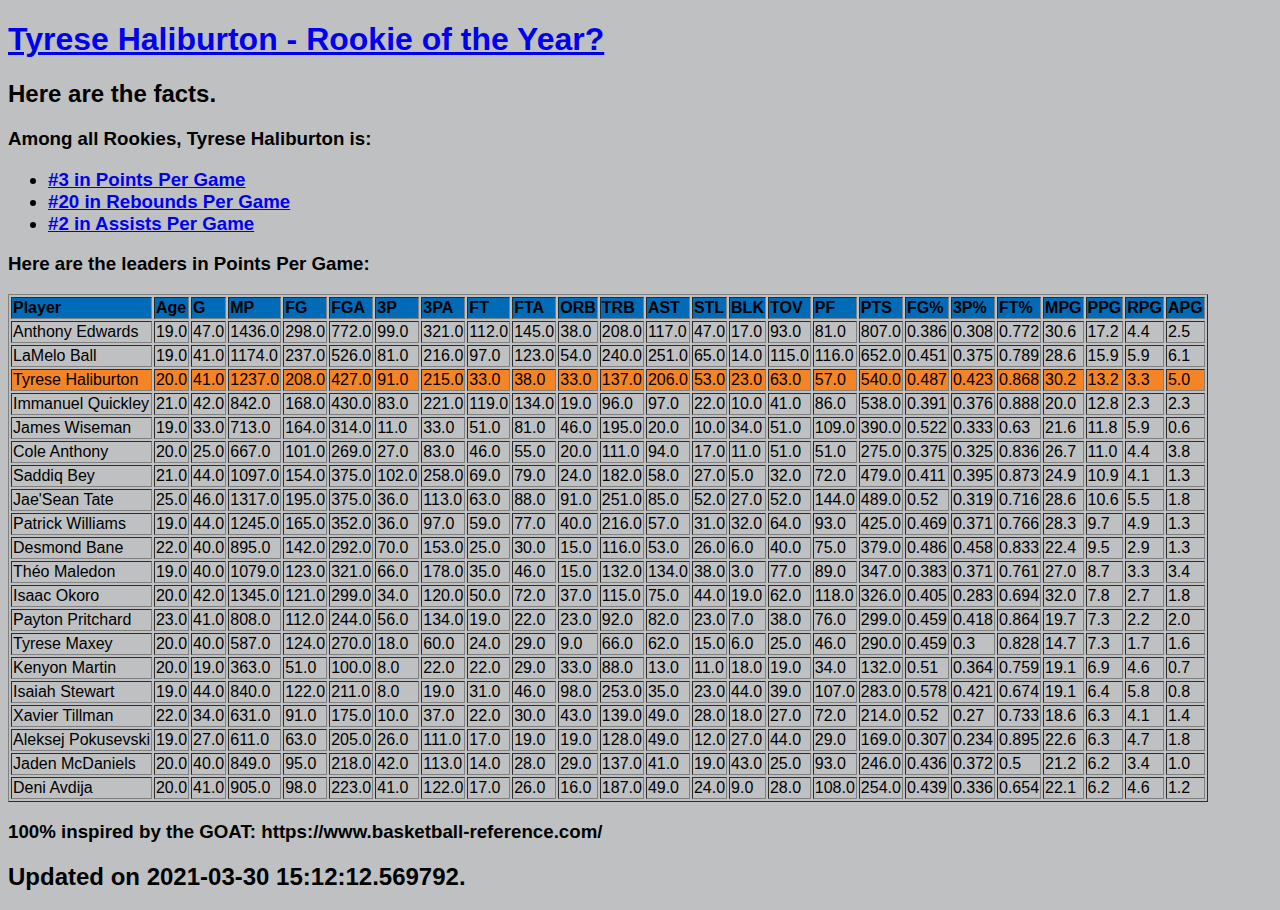
<file: ppg/index.html>
<!DOCTYPE html>
    <HTML lang="en">
    <head>
    <link rel="icon" href="https://user-images.githubusercontent.com/16616543/38898937-6a56f3b0-4264-11e8-997d-139dccf4314d.png">
    <link rel="stylesheet" type="text/css" href="style.css">
    <title>RJ Barrett Rookie Stat Tracker</title>
    </head>
    <body>

        <h1><a href="https://jbsoliman.github.io/rj-barrett">Tyrese Haliburton - Rookie of the Year?</a></h1>
        <h2>Here are the facts. </h2>
        <h3>Among all Rookies, Tyrese Haliburton is:
        <ul>
        <li><a href="https://jbsoliman.github.io/rj-barrett/ppg">#3 in Points Per Game</a></li>
        <li><a href="https://jbsoliman.github.io/rj-barrett/rpg">#20 in Rebounds Per Game</a></li>
        <li><a href="https://jbsoliman.github.io/rj-barrett/apg">#2 in Assists Per Game</a></li>
        </ul>
        </h3>

        <h3>Here are the leaders in Points Per Game:</h3>
        <table border="1" class="dataframe">
  <thead>
    <tr style="text-align: right;">
      <th>Player</th>
      <th>Age</th>
      <th>G</th>
      <th>MP</th>
      <th>FG</th>
      <th>FGA</th>
      <th>3P</th>
      <th>3PA</th>
      <th>FT</th>
      <th>FTA</th>
      <th>ORB</th>
      <th>TRB</th>
      <th>AST</th>
      <th>STL</th>
      <th>BLK</th>
      <th>TOV</th>
      <th>PF</th>
      <th>PTS</th>
      <th>FG%</th>
      <th>3P%</th>
      <th>FT%</th>
      <th>MPG</th>
      <th>PPG</th>
      <th>RPG</th>
      <th>APG</th>
    </tr>
  </thead>
  <tbody>
    <tr>
      <td>Anthony Edwards</td>
      <td>19.0</td>
      <td>47.0</td>
      <td>1436.0</td>
      <td>298.0</td>
      <td>772.0</td>
      <td>99.0</td>
      <td>321.0</td>
      <td>112.0</td>
      <td>145.0</td>
      <td>38.0</td>
      <td>208.0</td>
      <td>117.0</td>
      <td>47.0</td>
      <td>17.0</td>
      <td>93.0</td>
      <td>81.0</td>
      <td>807.0</td>
      <td>0.386</td>
      <td>0.308</td>
      <td>0.772</td>
      <td>30.6</td>
      <td>17.2</td>
      <td>4.4</td>
      <td>2.5</td>
    </tr>
    <tr>
      <td>LaMelo Ball</td>
      <td>19.0</td>
      <td>41.0</td>
      <td>1174.0</td>
      <td>237.0</td>
      <td>526.0</td>
      <td>81.0</td>
      <td>216.0</td>
      <td>97.0</td>
      <td>123.0</td>
      <td>54.0</td>
      <td>240.0</td>
      <td>251.0</td>
      <td>65.0</td>
      <td>14.0</td>
      <td>115.0</td>
      <td>116.0</td>
      <td>652.0</td>
      <td>0.451</td>
      <td>0.375</td>
      <td>0.789</td>
      <td>28.6</td>
      <td>15.9</td>
      <td>5.9</td>
      <td>6.1</td>
    </tr>
    <tr>
      <td>Tyrese Haliburton</td>
      <td>20.0</td>
      <td>41.0</td>
      <td>1237.0</td>
      <td>208.0</td>
      <td>427.0</td>
      <td>91.0</td>
      <td>215.0</td>
      <td>33.0</td>
      <td>38.0</td>
      <td>33.0</td>
      <td>137.0</td>
      <td>206.0</td>
      <td>53.0</td>
      <td>23.0</td>
      <td>63.0</td>
      <td>57.0</td>
      <td>540.0</td>
      <td>0.487</td>
      <td>0.423</td>
      <td>0.868</td>
      <td>30.2</td>
      <td>13.2</td>
      <td>3.3</td>
      <td>5.0</td>
    </tr>
    <tr>
      <td>Immanuel Quickley</td>
      <td>21.0</td>
      <td>42.0</td>
      <td>842.0</td>
      <td>168.0</td>
      <td>430.0</td>
      <td>83.0</td>
      <td>221.0</td>
      <td>119.0</td>
      <td>134.0</td>
      <td>19.0</td>
      <td>96.0</td>
      <td>97.0</td>
      <td>22.0</td>
      <td>10.0</td>
      <td>41.0</td>
      <td>86.0</td>
      <td>538.0</td>
      <td>0.391</td>
      <td>0.376</td>
      <td>0.888</td>
      <td>20.0</td>
      <td>12.8</td>
      <td>2.3</td>
      <td>2.3</td>
    </tr>
    <tr>
      <td>James Wiseman</td>
      <td>19.0</td>
      <td>33.0</td>
      <td>713.0</td>
      <td>164.0</td>
      <td>314.0</td>
      <td>11.0</td>
      <td>33.0</td>
      <td>51.0</td>
      <td>81.0</td>
      <td>46.0</td>
      <td>195.0</td>
      <td>20.0</td>
      <td>10.0</td>
      <td>34.0</td>
      <td>51.0</td>
      <td>109.0</td>
      <td>390.0</td>
      <td>0.522</td>
      <td>0.333</td>
      <td>0.63</td>
      <td>21.6</td>
      <td>11.8</td>
      <td>5.9</td>
      <td>0.6</td>
    </tr>
    <tr>
      <td>Cole Anthony</td>
      <td>20.0</td>
      <td>25.0</td>
      <td>667.0</td>
      <td>101.0</td>
      <td>269.0</td>
      <td>27.0</td>
      <td>83.0</td>
      <td>46.0</td>
      <td>55.0</td>
      <td>20.0</td>
      <td>111.0</td>
      <td>94.0</td>
      <td>17.0</td>
      <td>11.0</td>
      <td>51.0</td>
      <td>51.0</td>
      <td>275.0</td>
      <td>0.375</td>
      <td>0.325</td>
      <td>0.836</td>
      <td>26.7</td>
      <td>11.0</td>
      <td>4.4</td>
      <td>3.8</td>
    </tr>
    <tr>
      <td>Saddiq Bey</td>
      <td>21.0</td>
      <td>44.0</td>
      <td>1097.0</td>
      <td>154.0</td>
      <td>375.0</td>
      <td>102.0</td>
      <td>258.0</td>
      <td>69.0</td>
      <td>79.0</td>
      <td>24.0</td>
      <td>182.0</td>
      <td>58.0</td>
      <td>27.0</td>
      <td>5.0</td>
      <td>32.0</td>
      <td>72.0</td>
      <td>479.0</td>
      <td>0.411</td>
      <td>0.395</td>
      <td>0.873</td>
      <td>24.9</td>
      <td>10.9</td>
      <td>4.1</td>
      <td>1.3</td>
    </tr>
    <tr>
      <td>Jae'Sean Tate</td>
      <td>25.0</td>
      <td>46.0</td>
      <td>1317.0</td>
      <td>195.0</td>
      <td>375.0</td>
      <td>36.0</td>
      <td>113.0</td>
      <td>63.0</td>
      <td>88.0</td>
      <td>91.0</td>
      <td>251.0</td>
      <td>85.0</td>
      <td>52.0</td>
      <td>27.0</td>
      <td>52.0</td>
      <td>144.0</td>
      <td>489.0</td>
      <td>0.52</td>
      <td>0.319</td>
      <td>0.716</td>
      <td>28.6</td>
      <td>10.6</td>
      <td>5.5</td>
      <td>1.8</td>
    </tr>
    <tr>
      <td>Patrick Williams</td>
      <td>19.0</td>
      <td>44.0</td>
      <td>1245.0</td>
      <td>165.0</td>
      <td>352.0</td>
      <td>36.0</td>
      <td>97.0</td>
      <td>59.0</td>
      <td>77.0</td>
      <td>40.0</td>
      <td>216.0</td>
      <td>57.0</td>
      <td>31.0</td>
      <td>32.0</td>
      <td>64.0</td>
      <td>93.0</td>
      <td>425.0</td>
      <td>0.469</td>
      <td>0.371</td>
      <td>0.766</td>
      <td>28.3</td>
      <td>9.7</td>
      <td>4.9</td>
      <td>1.3</td>
    </tr>
    <tr>
      <td>Desmond Bane</td>
      <td>22.0</td>
      <td>40.0</td>
      <td>895.0</td>
      <td>142.0</td>
      <td>292.0</td>
      <td>70.0</td>
      <td>153.0</td>
      <td>25.0</td>
      <td>30.0</td>
      <td>15.0</td>
      <td>116.0</td>
      <td>53.0</td>
      <td>26.0</td>
      <td>6.0</td>
      <td>40.0</td>
      <td>75.0</td>
      <td>379.0</td>
      <td>0.486</td>
      <td>0.458</td>
      <td>0.833</td>
      <td>22.4</td>
      <td>9.5</td>
      <td>2.9</td>
      <td>1.3</td>
    </tr>
    <tr>
      <td>Théo Maledon</td>
      <td>19.0</td>
      <td>40.0</td>
      <td>1079.0</td>
      <td>123.0</td>
      <td>321.0</td>
      <td>66.0</td>
      <td>178.0</td>
      <td>35.0</td>
      <td>46.0</td>
      <td>15.0</td>
      <td>132.0</td>
      <td>134.0</td>
      <td>38.0</td>
      <td>3.0</td>
      <td>77.0</td>
      <td>89.0</td>
      <td>347.0</td>
      <td>0.383</td>
      <td>0.371</td>
      <td>0.761</td>
      <td>27.0</td>
      <td>8.7</td>
      <td>3.3</td>
      <td>3.4</td>
    </tr>
    <tr>
      <td>Isaac Okoro</td>
      <td>20.0</td>
      <td>42.0</td>
      <td>1345.0</td>
      <td>121.0</td>
      <td>299.0</td>
      <td>34.0</td>
      <td>120.0</td>
      <td>50.0</td>
      <td>72.0</td>
      <td>37.0</td>
      <td>115.0</td>
      <td>75.0</td>
      <td>44.0</td>
      <td>19.0</td>
      <td>62.0</td>
      <td>118.0</td>
      <td>326.0</td>
      <td>0.405</td>
      <td>0.283</td>
      <td>0.694</td>
      <td>32.0</td>
      <td>7.8</td>
      <td>2.7</td>
      <td>1.8</td>
    </tr>
    <tr>
      <td>Payton Pritchard</td>
      <td>23.0</td>
      <td>41.0</td>
      <td>808.0</td>
      <td>112.0</td>
      <td>244.0</td>
      <td>56.0</td>
      <td>134.0</td>
      <td>19.0</td>
      <td>22.0</td>
      <td>23.0</td>
      <td>92.0</td>
      <td>82.0</td>
      <td>23.0</td>
      <td>7.0</td>
      <td>38.0</td>
      <td>76.0</td>
      <td>299.0</td>
      <td>0.459</td>
      <td>0.418</td>
      <td>0.864</td>
      <td>19.7</td>
      <td>7.3</td>
      <td>2.2</td>
      <td>2.0</td>
    </tr>
    <tr>
      <td>Tyrese Maxey</td>
      <td>20.0</td>
      <td>40.0</td>
      <td>587.0</td>
      <td>124.0</td>
      <td>270.0</td>
      <td>18.0</td>
      <td>60.0</td>
      <td>24.0</td>
      <td>29.0</td>
      <td>9.0</td>
      <td>66.0</td>
      <td>62.0</td>
      <td>15.0</td>
      <td>6.0</td>
      <td>25.0</td>
      <td>46.0</td>
      <td>290.0</td>
      <td>0.459</td>
      <td>0.3</td>
      <td>0.828</td>
      <td>14.7</td>
      <td>7.3</td>
      <td>1.7</td>
      <td>1.6</td>
    </tr>
    <tr>
      <td>Kenyon Martin</td>
      <td>20.0</td>
      <td>19.0</td>
      <td>363.0</td>
      <td>51.0</td>
      <td>100.0</td>
      <td>8.0</td>
      <td>22.0</td>
      <td>22.0</td>
      <td>29.0</td>
      <td>33.0</td>
      <td>88.0</td>
      <td>13.0</td>
      <td>11.0</td>
      <td>18.0</td>
      <td>19.0</td>
      <td>34.0</td>
      <td>132.0</td>
      <td>0.51</td>
      <td>0.364</td>
      <td>0.759</td>
      <td>19.1</td>
      <td>6.9</td>
      <td>4.6</td>
      <td>0.7</td>
    </tr>
    <tr>
      <td>Isaiah Stewart</td>
      <td>19.0</td>
      <td>44.0</td>
      <td>840.0</td>
      <td>122.0</td>
      <td>211.0</td>
      <td>8.0</td>
      <td>19.0</td>
      <td>31.0</td>
      <td>46.0</td>
      <td>98.0</td>
      <td>253.0</td>
      <td>35.0</td>
      <td>23.0</td>
      <td>44.0</td>
      <td>39.0</td>
      <td>107.0</td>
      <td>283.0</td>
      <td>0.578</td>
      <td>0.421</td>
      <td>0.674</td>
      <td>19.1</td>
      <td>6.4</td>
      <td>5.8</td>
      <td>0.8</td>
    </tr>
    <tr>
      <td>Xavier Tillman</td>
      <td>22.0</td>
      <td>34.0</td>
      <td>631.0</td>
      <td>91.0</td>
      <td>175.0</td>
      <td>10.0</td>
      <td>37.0</td>
      <td>22.0</td>
      <td>30.0</td>
      <td>43.0</td>
      <td>139.0</td>
      <td>49.0</td>
      <td>28.0</td>
      <td>18.0</td>
      <td>27.0</td>
      <td>72.0</td>
      <td>214.0</td>
      <td>0.52</td>
      <td>0.27</td>
      <td>0.733</td>
      <td>18.6</td>
      <td>6.3</td>
      <td>4.1</td>
      <td>1.4</td>
    </tr>
    <tr>
      <td>Aleksej Pokusevski</td>
      <td>19.0</td>
      <td>27.0</td>
      <td>611.0</td>
      <td>63.0</td>
      <td>205.0</td>
      <td>26.0</td>
      <td>111.0</td>
      <td>17.0</td>
      <td>19.0</td>
      <td>19.0</td>
      <td>128.0</td>
      <td>49.0</td>
      <td>12.0</td>
      <td>27.0</td>
      <td>44.0</td>
      <td>29.0</td>
      <td>169.0</td>
      <td>0.307</td>
      <td>0.234</td>
      <td>0.895</td>
      <td>22.6</td>
      <td>6.3</td>
      <td>4.7</td>
      <td>1.8</td>
    </tr>
    <tr>
      <td>Jaden McDaniels</td>
      <td>20.0</td>
      <td>40.0</td>
      <td>849.0</td>
      <td>95.0</td>
      <td>218.0</td>
      <td>42.0</td>
      <td>113.0</td>
      <td>14.0</td>
      <td>28.0</td>
      <td>29.0</td>
      <td>137.0</td>
      <td>41.0</td>
      <td>19.0</td>
      <td>43.0</td>
      <td>25.0</td>
      <td>93.0</td>
      <td>246.0</td>
      <td>0.436</td>
      <td>0.372</td>
      <td>0.5</td>
      <td>21.2</td>
      <td>6.2</td>
      <td>3.4</td>
      <td>1.0</td>
    </tr>
    <tr>
      <td>Deni Avdija</td>
      <td>20.0</td>
      <td>41.0</td>
      <td>905.0</td>
      <td>98.0</td>
      <td>223.0</td>
      <td>41.0</td>
      <td>122.0</td>
      <td>17.0</td>
      <td>26.0</td>
      <td>16.0</td>
      <td>187.0</td>
      <td>49.0</td>
      <td>24.0</td>
      <td>9.0</td>
      <td>28.0</td>
      <td>108.0</td>
      <td>254.0</td>
      <td>0.439</td>
      <td>0.336</td>
      <td>0.654</td>
      <td>22.1</td>
      <td>6.2</td>
      <td>4.6</td>
      <td>1.2</td>
    </tr>
  </tbody>
</table>
        <h3>100&percnt; inspired by the GOAT: https://www.basketball-reference.com/</h3>
        <h2>Updated on 2021-03-30 15:12:12.569792.</h2>
    </body>
    </HTML>
</file>
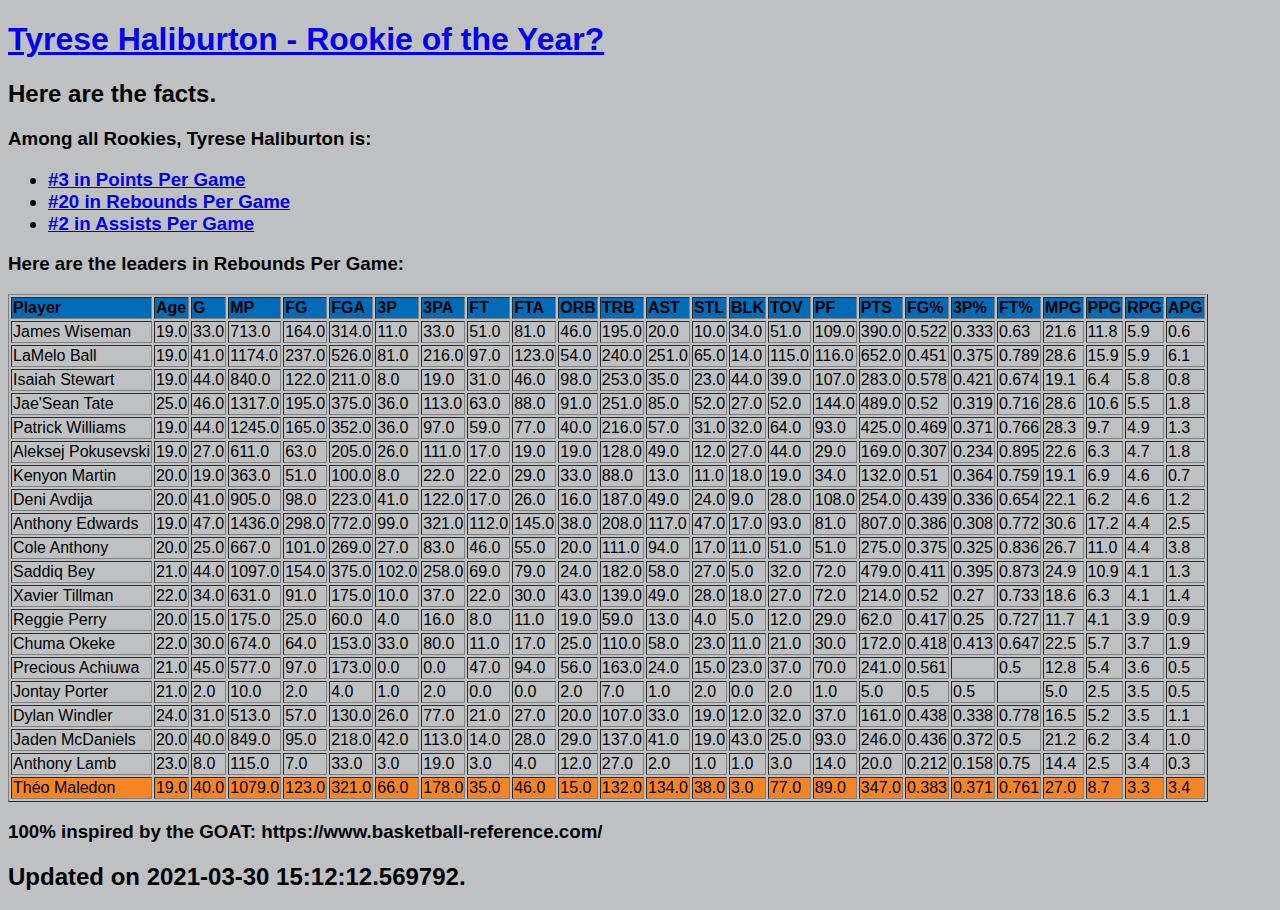
<file: rpg/index.html>
<!DOCTYPE html>
    <HTML lang="en">
    <head>
    <link rel="icon" href="https://user-images.githubusercontent.com/16616543/38898937-6a56f3b0-4264-11e8-997d-139dccf4314d.png">
    <link rel="stylesheet" type="text/css" href="style.css">
    <title>RJ Barrett Rookie Stat Tracker</title>
    </head>
    <body>

        <h1><a href="https://jbsoliman.github.io/rj-barrett">Tyrese Haliburton - Rookie of the Year?</a></h1>
        <h2>Here are the facts. </h2>
        <h3>Among all Rookies, Tyrese Haliburton is:
        <ul>
        <li><a href="https://jbsoliman.github.io/rj-barrett/ppg">#3 in Points Per Game</a></li>
        <li><a href="https://jbsoliman.github.io/rj-barrett/rpg">#20 in Rebounds Per Game</a></li>
        <li><a href="https://jbsoliman.github.io/rj-barrett/apg">#2 in Assists Per Game</a></li>
        </ul>
        </h3>

        <h3>Here are the leaders in Rebounds Per Game:</h3>
        <table border="1" class="dataframe">
  <thead>
    <tr style="text-align: right;">
      <th>Player</th>
      <th>Age</th>
      <th>G</th>
      <th>MP</th>
      <th>FG</th>
      <th>FGA</th>
      <th>3P</th>
      <th>3PA</th>
      <th>FT</th>
      <th>FTA</th>
      <th>ORB</th>
      <th>TRB</th>
      <th>AST</th>
      <th>STL</th>
      <th>BLK</th>
      <th>TOV</th>
      <th>PF</th>
      <th>PTS</th>
      <th>FG%</th>
      <th>3P%</th>
      <th>FT%</th>
      <th>MPG</th>
      <th>PPG</th>
      <th>RPG</th>
      <th>APG</th>
    </tr>
  </thead>
  <tbody>
    <tr>
      <td>James Wiseman</td>
      <td>19.0</td>
      <td>33.0</td>
      <td>713.0</td>
      <td>164.0</td>
      <td>314.0</td>
      <td>11.0</td>
      <td>33.0</td>
      <td>51.0</td>
      <td>81.0</td>
      <td>46.0</td>
      <td>195.0</td>
      <td>20.0</td>
      <td>10.0</td>
      <td>34.0</td>
      <td>51.0</td>
      <td>109.0</td>
      <td>390.0</td>
      <td>0.522</td>
      <td>0.333</td>
      <td>0.63</td>
      <td>21.6</td>
      <td>11.8</td>
      <td>5.9</td>
      <td>0.6</td>
    </tr>
    <tr>
      <td>LaMelo Ball</td>
      <td>19.0</td>
      <td>41.0</td>
      <td>1174.0</td>
      <td>237.0</td>
      <td>526.0</td>
      <td>81.0</td>
      <td>216.0</td>
      <td>97.0</td>
      <td>123.0</td>
      <td>54.0</td>
      <td>240.0</td>
      <td>251.0</td>
      <td>65.0</td>
      <td>14.0</td>
      <td>115.0</td>
      <td>116.0</td>
      <td>652.0</td>
      <td>0.451</td>
      <td>0.375</td>
      <td>0.789</td>
      <td>28.6</td>
      <td>15.9</td>
      <td>5.9</td>
      <td>6.1</td>
    </tr>
    <tr>
      <td>Isaiah Stewart</td>
      <td>19.0</td>
      <td>44.0</td>
      <td>840.0</td>
      <td>122.0</td>
      <td>211.0</td>
      <td>8.0</td>
      <td>19.0</td>
      <td>31.0</td>
      <td>46.0</td>
      <td>98.0</td>
      <td>253.0</td>
      <td>35.0</td>
      <td>23.0</td>
      <td>44.0</td>
      <td>39.0</td>
      <td>107.0</td>
      <td>283.0</td>
      <td>0.578</td>
      <td>0.421</td>
      <td>0.674</td>
      <td>19.1</td>
      <td>6.4</td>
      <td>5.8</td>
      <td>0.8</td>
    </tr>
    <tr>
      <td>Jae'Sean Tate</td>
      <td>25.0</td>
      <td>46.0</td>
      <td>1317.0</td>
      <td>195.0</td>
      <td>375.0</td>
      <td>36.0</td>
      <td>113.0</td>
      <td>63.0</td>
      <td>88.0</td>
      <td>91.0</td>
      <td>251.0</td>
      <td>85.0</td>
      <td>52.0</td>
      <td>27.0</td>
      <td>52.0</td>
      <td>144.0</td>
      <td>489.0</td>
      <td>0.52</td>
      <td>0.319</td>
      <td>0.716</td>
      <td>28.6</td>
      <td>10.6</td>
      <td>5.5</td>
      <td>1.8</td>
    </tr>
    <tr>
      <td>Patrick Williams</td>
      <td>19.0</td>
      <td>44.0</td>
      <td>1245.0</td>
      <td>165.0</td>
      <td>352.0</td>
      <td>36.0</td>
      <td>97.0</td>
      <td>59.0</td>
      <td>77.0</td>
      <td>40.0</td>
      <td>216.0</td>
      <td>57.0</td>
      <td>31.0</td>
      <td>32.0</td>
      <td>64.0</td>
      <td>93.0</td>
      <td>425.0</td>
      <td>0.469</td>
      <td>0.371</td>
      <td>0.766</td>
      <td>28.3</td>
      <td>9.7</td>
      <td>4.9</td>
      <td>1.3</td>
    </tr>
    <tr>
      <td>Aleksej Pokusevski</td>
      <td>19.0</td>
      <td>27.0</td>
      <td>611.0</td>
      <td>63.0</td>
      <td>205.0</td>
      <td>26.0</td>
      <td>111.0</td>
      <td>17.0</td>
      <td>19.0</td>
      <td>19.0</td>
      <td>128.0</td>
      <td>49.0</td>
      <td>12.0</td>
      <td>27.0</td>
      <td>44.0</td>
      <td>29.0</td>
      <td>169.0</td>
      <td>0.307</td>
      <td>0.234</td>
      <td>0.895</td>
      <td>22.6</td>
      <td>6.3</td>
      <td>4.7</td>
      <td>1.8</td>
    </tr>
    <tr>
      <td>Kenyon Martin</td>
      <td>20.0</td>
      <td>19.0</td>
      <td>363.0</td>
      <td>51.0</td>
      <td>100.0</td>
      <td>8.0</td>
      <td>22.0</td>
      <td>22.0</td>
      <td>29.0</td>
      <td>33.0</td>
      <td>88.0</td>
      <td>13.0</td>
      <td>11.0</td>
      <td>18.0</td>
      <td>19.0</td>
      <td>34.0</td>
      <td>132.0</td>
      <td>0.51</td>
      <td>0.364</td>
      <td>0.759</td>
      <td>19.1</td>
      <td>6.9</td>
      <td>4.6</td>
      <td>0.7</td>
    </tr>
    <tr>
      <td>Deni Avdija</td>
      <td>20.0</td>
      <td>41.0</td>
      <td>905.0</td>
      <td>98.0</td>
      <td>223.0</td>
      <td>41.0</td>
      <td>122.0</td>
      <td>17.0</td>
      <td>26.0</td>
      <td>16.0</td>
      <td>187.0</td>
      <td>49.0</td>
      <td>24.0</td>
      <td>9.0</td>
      <td>28.0</td>
      <td>108.0</td>
      <td>254.0</td>
      <td>0.439</td>
      <td>0.336</td>
      <td>0.654</td>
      <td>22.1</td>
      <td>6.2</td>
      <td>4.6</td>
      <td>1.2</td>
    </tr>
    <tr>
      <td>Anthony Edwards</td>
      <td>19.0</td>
      <td>47.0</td>
      <td>1436.0</td>
      <td>298.0</td>
      <td>772.0</td>
      <td>99.0</td>
      <td>321.0</td>
      <td>112.0</td>
      <td>145.0</td>
      <td>38.0</td>
      <td>208.0</td>
      <td>117.0</td>
      <td>47.0</td>
      <td>17.0</td>
      <td>93.0</td>
      <td>81.0</td>
      <td>807.0</td>
      <td>0.386</td>
      <td>0.308</td>
      <td>0.772</td>
      <td>30.6</td>
      <td>17.2</td>
      <td>4.4</td>
      <td>2.5</td>
    </tr>
    <tr>
      <td>Cole Anthony</td>
      <td>20.0</td>
      <td>25.0</td>
      <td>667.0</td>
      <td>101.0</td>
      <td>269.0</td>
      <td>27.0</td>
      <td>83.0</td>
      <td>46.0</td>
      <td>55.0</td>
      <td>20.0</td>
      <td>111.0</td>
      <td>94.0</td>
      <td>17.0</td>
      <td>11.0</td>
      <td>51.0</td>
      <td>51.0</td>
      <td>275.0</td>
      <td>0.375</td>
      <td>0.325</td>
      <td>0.836</td>
      <td>26.7</td>
      <td>11.0</td>
      <td>4.4</td>
      <td>3.8</td>
    </tr>
    <tr>
      <td>Saddiq Bey</td>
      <td>21.0</td>
      <td>44.0</td>
      <td>1097.0</td>
      <td>154.0</td>
      <td>375.0</td>
      <td>102.0</td>
      <td>258.0</td>
      <td>69.0</td>
      <td>79.0</td>
      <td>24.0</td>
      <td>182.0</td>
      <td>58.0</td>
      <td>27.0</td>
      <td>5.0</td>
      <td>32.0</td>
      <td>72.0</td>
      <td>479.0</td>
      <td>0.411</td>
      <td>0.395</td>
      <td>0.873</td>
      <td>24.9</td>
      <td>10.9</td>
      <td>4.1</td>
      <td>1.3</td>
    </tr>
    <tr>
      <td>Xavier Tillman</td>
      <td>22.0</td>
      <td>34.0</td>
      <td>631.0</td>
      <td>91.0</td>
      <td>175.0</td>
      <td>10.0</td>
      <td>37.0</td>
      <td>22.0</td>
      <td>30.0</td>
      <td>43.0</td>
      <td>139.0</td>
      <td>49.0</td>
      <td>28.0</td>
      <td>18.0</td>
      <td>27.0</td>
      <td>72.0</td>
      <td>214.0</td>
      <td>0.52</td>
      <td>0.27</td>
      <td>0.733</td>
      <td>18.6</td>
      <td>6.3</td>
      <td>4.1</td>
      <td>1.4</td>
    </tr>
    <tr>
      <td>Reggie Perry</td>
      <td>20.0</td>
      <td>15.0</td>
      <td>175.0</td>
      <td>25.0</td>
      <td>60.0</td>
      <td>4.0</td>
      <td>16.0</td>
      <td>8.0</td>
      <td>11.0</td>
      <td>19.0</td>
      <td>59.0</td>
      <td>13.0</td>
      <td>4.0</td>
      <td>5.0</td>
      <td>12.0</td>
      <td>29.0</td>
      <td>62.0</td>
      <td>0.417</td>
      <td>0.25</td>
      <td>0.727</td>
      <td>11.7</td>
      <td>4.1</td>
      <td>3.9</td>
      <td>0.9</td>
    </tr>
    <tr>
      <td>Chuma Okeke</td>
      <td>22.0</td>
      <td>30.0</td>
      <td>674.0</td>
      <td>64.0</td>
      <td>153.0</td>
      <td>33.0</td>
      <td>80.0</td>
      <td>11.0</td>
      <td>17.0</td>
      <td>25.0</td>
      <td>110.0</td>
      <td>58.0</td>
      <td>23.0</td>
      <td>11.0</td>
      <td>21.0</td>
      <td>30.0</td>
      <td>172.0</td>
      <td>0.418</td>
      <td>0.413</td>
      <td>0.647</td>
      <td>22.5</td>
      <td>5.7</td>
      <td>3.7</td>
      <td>1.9</td>
    </tr>
    <tr>
      <td>Precious Achiuwa</td>
      <td>21.0</td>
      <td>45.0</td>
      <td>577.0</td>
      <td>97.0</td>
      <td>173.0</td>
      <td>0.0</td>
      <td>0.0</td>
      <td>47.0</td>
      <td>94.0</td>
      <td>56.0</td>
      <td>163.0</td>
      <td>24.0</td>
      <td>15.0</td>
      <td>23.0</td>
      <td>37.0</td>
      <td>70.0</td>
      <td>241.0</td>
      <td>0.561</td>
      <td></td>
      <td>0.5</td>
      <td>12.8</td>
      <td>5.4</td>
      <td>3.6</td>
      <td>0.5</td>
    </tr>
    <tr>
      <td>Jontay Porter</td>
      <td>21.0</td>
      <td>2.0</td>
      <td>10.0</td>
      <td>2.0</td>
      <td>4.0</td>
      <td>1.0</td>
      <td>2.0</td>
      <td>0.0</td>
      <td>0.0</td>
      <td>2.0</td>
      <td>7.0</td>
      <td>1.0</td>
      <td>2.0</td>
      <td>0.0</td>
      <td>2.0</td>
      <td>1.0</td>
      <td>5.0</td>
      <td>0.5</td>
      <td>0.5</td>
      <td></td>
      <td>5.0</td>
      <td>2.5</td>
      <td>3.5</td>
      <td>0.5</td>
    </tr>
    <tr>
      <td>Dylan Windler</td>
      <td>24.0</td>
      <td>31.0</td>
      <td>513.0</td>
      <td>57.0</td>
      <td>130.0</td>
      <td>26.0</td>
      <td>77.0</td>
      <td>21.0</td>
      <td>27.0</td>
      <td>20.0</td>
      <td>107.0</td>
      <td>33.0</td>
      <td>19.0</td>
      <td>12.0</td>
      <td>32.0</td>
      <td>37.0</td>
      <td>161.0</td>
      <td>0.438</td>
      <td>0.338</td>
      <td>0.778</td>
      <td>16.5</td>
      <td>5.2</td>
      <td>3.5</td>
      <td>1.1</td>
    </tr>
    <tr>
      <td>Jaden McDaniels</td>
      <td>20.0</td>
      <td>40.0</td>
      <td>849.0</td>
      <td>95.0</td>
      <td>218.0</td>
      <td>42.0</td>
      <td>113.0</td>
      <td>14.0</td>
      <td>28.0</td>
      <td>29.0</td>
      <td>137.0</td>
      <td>41.0</td>
      <td>19.0</td>
      <td>43.0</td>
      <td>25.0</td>
      <td>93.0</td>
      <td>246.0</td>
      <td>0.436</td>
      <td>0.372</td>
      <td>0.5</td>
      <td>21.2</td>
      <td>6.2</td>
      <td>3.4</td>
      <td>1.0</td>
    </tr>
    <tr>
      <td>Anthony Lamb</td>
      <td>23.0</td>
      <td>8.0</td>
      <td>115.0</td>
      <td>7.0</td>
      <td>33.0</td>
      <td>3.0</td>
      <td>19.0</td>
      <td>3.0</td>
      <td>4.0</td>
      <td>12.0</td>
      <td>27.0</td>
      <td>2.0</td>
      <td>1.0</td>
      <td>1.0</td>
      <td>3.0</td>
      <td>14.0</td>
      <td>20.0</td>
      <td>0.212</td>
      <td>0.158</td>
      <td>0.75</td>
      <td>14.4</td>
      <td>2.5</td>
      <td>3.4</td>
      <td>0.3</td>
    </tr>
    <tr>
      <td>Théo Maledon</td>
      <td>19.0</td>
      <td>40.0</td>
      <td>1079.0</td>
      <td>123.0</td>
      <td>321.0</td>
      <td>66.0</td>
      <td>178.0</td>
      <td>35.0</td>
      <td>46.0</td>
      <td>15.0</td>
      <td>132.0</td>
      <td>134.0</td>
      <td>38.0</td>
      <td>3.0</td>
      <td>77.0</td>
      <td>89.0</td>
      <td>347.0</td>
      <td>0.383</td>
      <td>0.371</td>
      <td>0.761</td>
      <td>27.0</td>
      <td>8.7</td>
      <td>3.3</td>
      <td>3.4</td>
    </tr>
  </tbody>
</table>
        <h3>100&percnt; inspired by the GOAT: https://www.basketball-reference.com/</h3>
        <h2>Updated on 2021-03-30 15:12:12.569792.</h2>
    </body>
    </HTML>
</file>
<file: style.css>
html, body, h1, h2, h3, h4, h5, h6 {
    font-family: "Trebuchet MS", Helvetica, sans-serif;
    }
    body {
        background-color: #BEC0C2;
    }
    table {
        overflow: hidden;


    }
    table tbody tr:nth-of-type(5){background-color: #F58426;}
    tr:hover { background-color: #ffa;}
    th {
        background-color: #006BB6;
        text-align: left;
        }
    td, th {
        position: relative;
    }
    td:hover::after,
    th:hover::after {
        content: "";
        position: absolute;
        background-color: #ffa !important;
        left: 0;
        top: -5000px;
        height: 10000px;
        width: 100%;
        z-index: -1;
    }
</file>
<file: apg/style.css>
html, body, h1, h2, h3, h4, h5, h6 {
    font-family: "Trebuchet MS", Helvetica, sans-serif;
    }
    body {
        background-color: #BEC0C2;
    }
    table {
        overflow: hidden;


    }
    table tbody tr:nth-of-type(2){background-color: #F58426;}
    tr:hover { background-color: #ffa;}
    th {
        background-color: #006BB6;
        text-align: left;
        }
    td, th {
        position: relative;
    }
    td:hover::after,
    th:hover::after {
        content: "";
        position: absolute;
        background-color: #ffa !important;
        left: 0;
        top: -5000px;
        height: 10000px;
        width: 100%;
        z-index: -1;
    }
</file>
<file: blk/style.css>
html, body, h1, h2, h3, h4, h5, h6 {
    font-family: "Trebuchet MS", Helvetica, sans-serif;
    }
    table tr:nth-of-type(13){background-color: coral;}
    tr:hover { background-color: #ffa;}
    table {
        overflow: hidden;
    }
    td, th {
        position: relative;
    }
    td:hover::after,
    th:hover::after {
        content: "";
        position: absolute;
        background-color: #ffa;
        left: 0;
        top: -5000px;
        height: 10000px;
        width: 100%;
        z-index: -1;
    }
</file>
<file: ppg/style.css>
html, body, h1, h2, h3, h4, h5, h6 {
    font-family: "Trebuchet MS", Helvetica, sans-serif;
    }
    body {
        background-color: #BEC0C2;
    }
    table {
        overflow: hidden;


    }
    table tbody tr:nth-of-type(3){background-color: #F58426;}
    tr:hover { background-color: #ffa;}
    th {
        background-color: #006BB6;
        text-align: left;
        }
    td, th {
        position: relative;
    }
    td:hover::after,
    th:hover::after {
        content: "";
        position: absolute;
        background-color: #ffa !important;
        left: 0;
        top: -5000px;
        height: 10000px;
        width: 100%;
        z-index: -1;
    }
</file>
<file: rpg/style.css>
html, body, h1, h2, h3, h4, h5, h6 {
    font-family: "Trebuchet MS", Helvetica, sans-serif;
    }
    body {
        background-color: #BEC0C2;
    }
    table {
        overflow: hidden;


    }
    table tbody tr:nth-of-type(20){background-color: #F58426;}
    tr:hover { background-color: #ffa;}
    th {
        background-color: #006BB6;
        text-align: left;
        }
    td, th {
        position: relative;
    }
    td:hover::after,
    th:hover::after {
        content: "";
        position: absolute;
        background-color: #ffa !important;
        left: 0;
        top: -5000px;
        height: 10000px;
        width: 100%;
        z-index: -1;
    }
</file>
